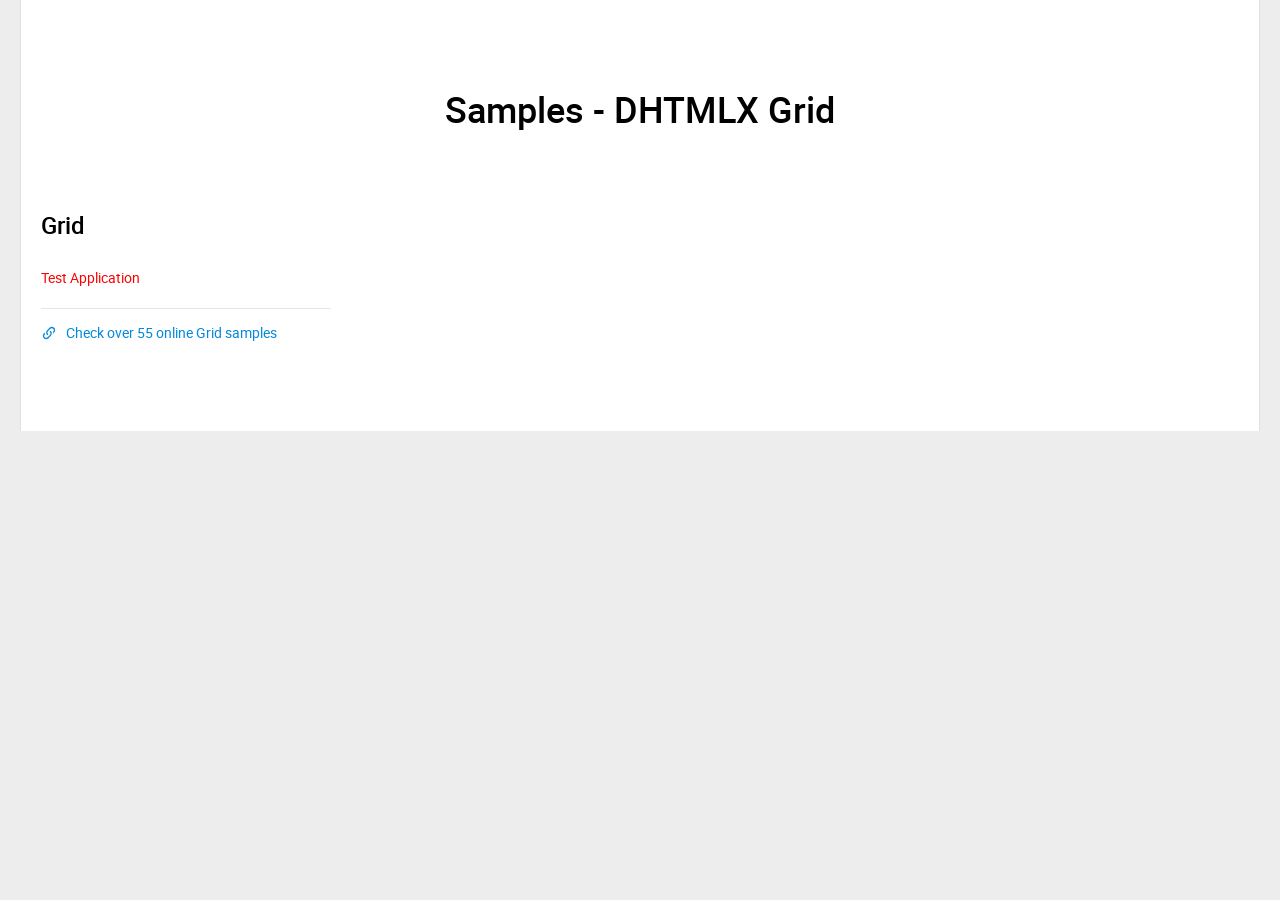
<file: samples/index.html>
<!DOCTYPE html>
<html lang="en-US">
	<head>
		<meta name="author" content="XB Software" />
		<meta name="publisher" content="XB Software" />
		<meta name="copyright" content="XB Software" />
		<meta name="REVISIT-AFTER" content="10 days" />
		<meta http-equiv="Content-Type" content="text/html; charset=UTF-8" />
		<meta charset="UTF-8" />
		<meta name="language" content="English" />
		<meta name="viewport" content="width=device-width, height=device-height, initial-scale=1" />
		<meta name="format-detection" content="telephone=no" />

		<link rel="shortcut icon" href="./common/favicon/favicon.ico" type="image/x-icon" />

		<link rel="icon" href="./common/favicon/icon-16.png" sizes="16x16" />
		<link rel="icon" href="./common/favicon/icon-32.png" sizes="32x32" />
		<link rel="icon" href="./common/favicon/icon-48.png" sizes="48x48" />
		<link rel="icon" href="./common/favicon/icon-96.png" sizes="96x96" />
		<link rel="icon" href="./common/favicon/icon-144.png" sizes="144x144" />

		<title>Samples - DHTMLX Grid</title>
		<!-- fonts -->
		<script>function loadFont(a,b,c,d){function e(){if(!window.FontFace)return!1;var a=new FontFace("t",'url("data:application/font-woff2,") format("woff2")',{}),b=a.load();try{b.then(null,function(){})}catch(c){}return"loading"===a.status}var f=navigator.userAgent,g=!window.addEventListener||f.match(/(Android (2|3|4.0|4.1|4.2|4.3))|(Opera (Mini|Mobi))/)&&!f.match(/Chrome/);if(!g){var h={};try{h=localStorage||{}}catch(i){}var j="x-font-"+a,k=j+"url",l=j+"css",m=h[k],n=h[l],o=document.createElement("style");if(o.rel="stylesheet",document.head.appendChild(o),!n||m!==b&&m!==c){var p=c&&e()?c:b,q=new XMLHttpRequest;q.open("GET",p),q.onload=function(){q.status>=200&&q.status<400&&(h[k]=p,h[l]=q.responseText,d||(o.textContent=q.responseText))},q.send()}else o.textContent=n}}</script>
		<script>loadFont('robotoFont', './common/fonts/fonts-woff.css?ver=1', './common/fonts/fonts-woff2.css?ver=1')</script>
		<!-- css -->
		<link rel="stylesheet" type="text/css" href="./common/cover.css?v=7.2.5">
	</head>

	<body>
		<svg xmlns="http://www.w3.org/2000/svg" xmlns:xlink="http://www.w3.org/1999/xlink" class="svg">
			<symbol viewBox="0 0 16 16" id="anchor">
				<path d="M7.06005 8.93998C7.33338 9.19999 7.33338 9.62665 7.06005 9.88665C6.80005 10.1467 6.37338 10.1467 6.11338 9.88665C4.81338 8.58665 4.81338 6.47332 6.11338 5.17332L8.47338 2.81332C9.77338 1.51332 11.8867 1.51332 13.1867 2.81332C14.4867 4.11332 14.4867 6.22665 13.1867 7.52665L12.1934 8.51998C12.2 7.97332 12.1134 7.42665 11.9267 6.90665L12.24 6.58665C13.0267 5.80665 13.0267 4.53998 12.24 3.75998C11.46 2.97332 10.1934 2.97332 9.41338 3.75998L7.06005 6.11332C6.27338 6.89332 6.27338 8.15999 7.06005 8.93998ZM8.94005 6.11332C9.20005 5.85332 9.62671 5.85332 9.88671 6.11332C11.1867 7.41332 11.1867 9.52665 9.88671 10.8267L7.52671 13.1867C6.22671 14.4867 4.11338 14.4867 2.81338 13.1867C1.51338 11.8867 1.51338 9.77332 2.81338 8.47332L3.80671 7.47999C3.80005 8.02665 3.88671 8.57332 4.07338 9.09998L3.76005 9.41332C2.97338 10.1933 2.97338 11.46 3.76005 12.24C4.54005 13.0267 5.80671 13.0267 6.58671 12.24L8.94005 9.88665C9.72671 9.10665 9.72671 7.83998 8.94005 7.05999C8.66671 6.79998 8.66671 6.37332 8.94005 6.11332Z"></path>
			</symbol>
		</svg>
		<div class="global-container">
			<div class="page-container">
				<div class="dhx-block">
					<h1 class="main-title">Samples - DHTMLX Grid</h1>
					<div class="samples-container">
						<div class="samples-container__col">
							<div>
								<div class="samples-title">Grid</div>
								<div class="samples-list">
									<div class="samples-list__row">
										<a href="../samples/grid_test.html" title="" class="test-link samples-link">Test Application</a>
									</div>
								</div>
								<div class="samples-list-footer">
									<a href="https://snippet.dhtmlx.com/all?text&#x3D;%23grid" title="" class="samples-icon-link" target="_blank">
										<span class="samples-icon-link__icon">
											<svg viewBox="0 0 16 16" class="anchor-icon">
												<use xmlns:xlink="http://www.w3.org/1999/xlink" xlink:href="#anchor" class="anchor-icon line"></use>
											</svg>
										</span>
										Check over 55 online Grid samples
									</a>
								</div>
							</div>
						</div>
					</div>
				</div>
			</div>
		</div>
	</body>
</html>
</file>
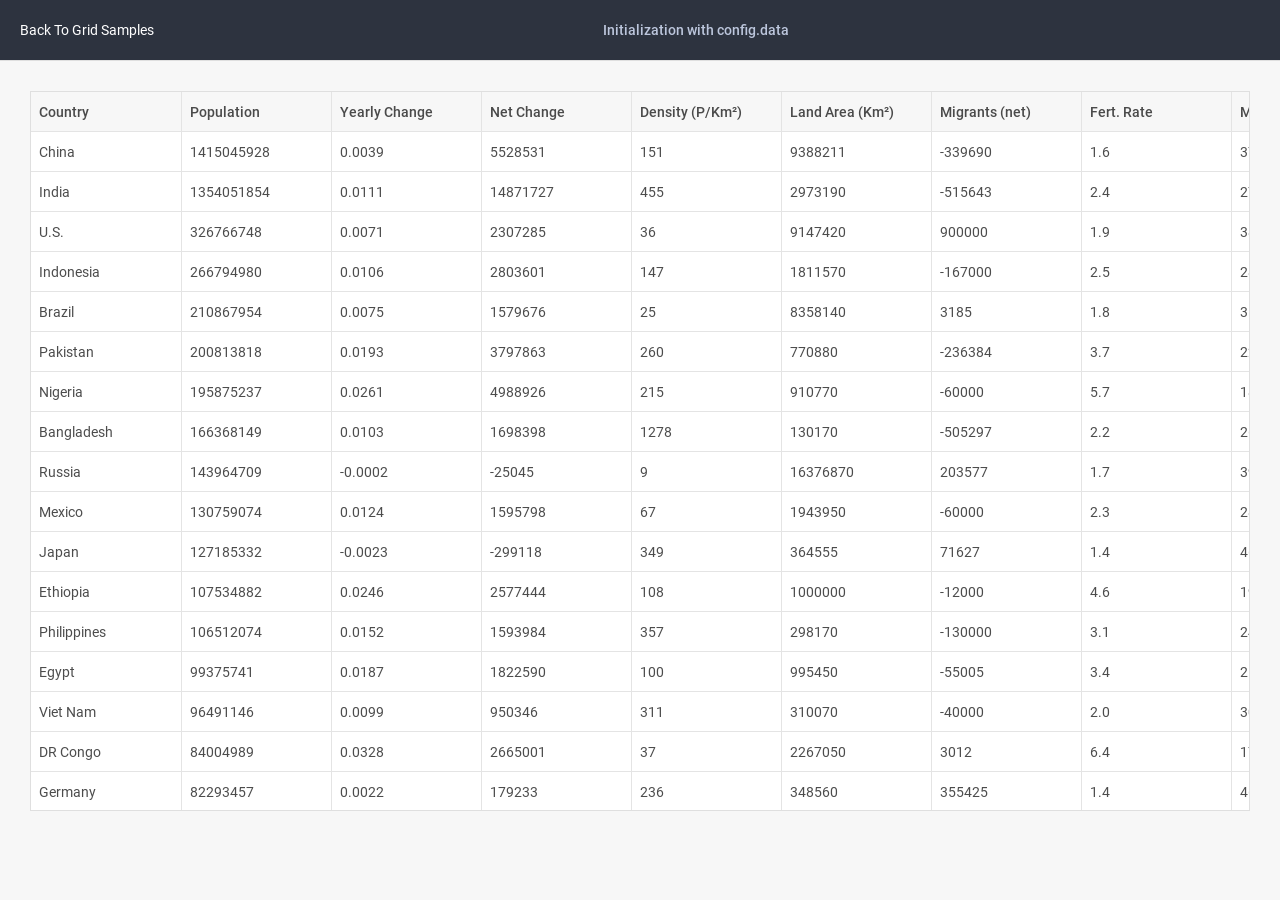
<file: samples/grid_initialization.html>
<!DOCTYPE html>
<html>

<head>
	<!-- meta block -->
	<title>Initialization with config.data - DHTMLX Grid</title>
	<meta name="description" content="">
	<meta name="viewport" content="width=device-width, initial-scale=1.0" charset="utf-8">
	
	<link rel="shortcut icon" href="./common/favicon/favicon.ico" type="image/x-icon" />
	<link rel="icon" href="./common/favicon/icon-16.png" sizes="16x16" />
	<link rel="icon" href="./common/favicon/icon-32.png" sizes="32x32" />
	<link rel="icon" href="./common/favicon/icon-48.png" sizes="48x48" />
	<link rel="icon" href="./common/favicon/icon-96.png" sizes="96x96" />
	<link rel="icon" href="./common/favicon/icon-144.png" sizes="144x144" />
	<!-- end meta block -->
	<script type="text/javascript" src="../codebase/grid.js?v=7.2.5"></script>
	<link rel="stylesheet" href="../codebase/grid.css?v=7.2.5">
	
	<link rel="stylesheet" href="./common/index.css?v=7.2.5">
	<!-- custom sample head -->
	<script src="./common/data.js?v=7.2.5"></script>
</head>

<body>
	<header class="dhx_sample-header">
		<div class="dhx_sample-header__main">
			<nav class="dhx_sample-header__breadcrumbs">
				<ul class="dhx_sample-header-breadcrumbs">
					<li class="dhx_sample-header-breadcrumbs__item">
						<a href="./index.html" class="dhx_sample-header-breadcrumbs__link">Back to Grid samples</a>
					</li>
				</ul>
			</nav>
			<h1 class="dhx_sample-header__title">
				<div class="dhx_sample-header__content">
					Initialization with config.data
				</div>
			</h1>
		</div>
</header>
	<section class="dhx_sample-container" style="height: 80%">
		<div style="height: 100%; width: 100%" id="grid"></div>
	</section>
	<script>
		const grid = new dhx.Grid("grid", {
			columns: [
				{ width: 150, id: "country", header: [{ text: "Country" }] },
				{ width: 150, id: "population", header: [{ text: "Population" }] },
				{ width: 150, id: "yearlyChange", header: [{ text: "Yearly Change" }] },
				{ width: 150, id: "netChange", header: [{ text: "Net Change" }] },
				{ width: 150, id: "destiny", header: [{ text: "Density (P/Km²)" }] },
				{ width: 150, id: "area", header: [{ text: "Land Area (Km²)" }] },
				{ width: 150, id: "migrants", header: [{ text: "Migrants (net)" }] },
				{ width: 150, id: "fert", header: [{ text: "Fert. Rate" }] },
				{ width: 150, id: "age", header: [{ text: "Med. Age" }] },
				{ width: 150, id: "urban", header: [{ text: "Urban Pop" }] }
			],
			data: dataset
		});
	</script>
</body>

</html>
</file>
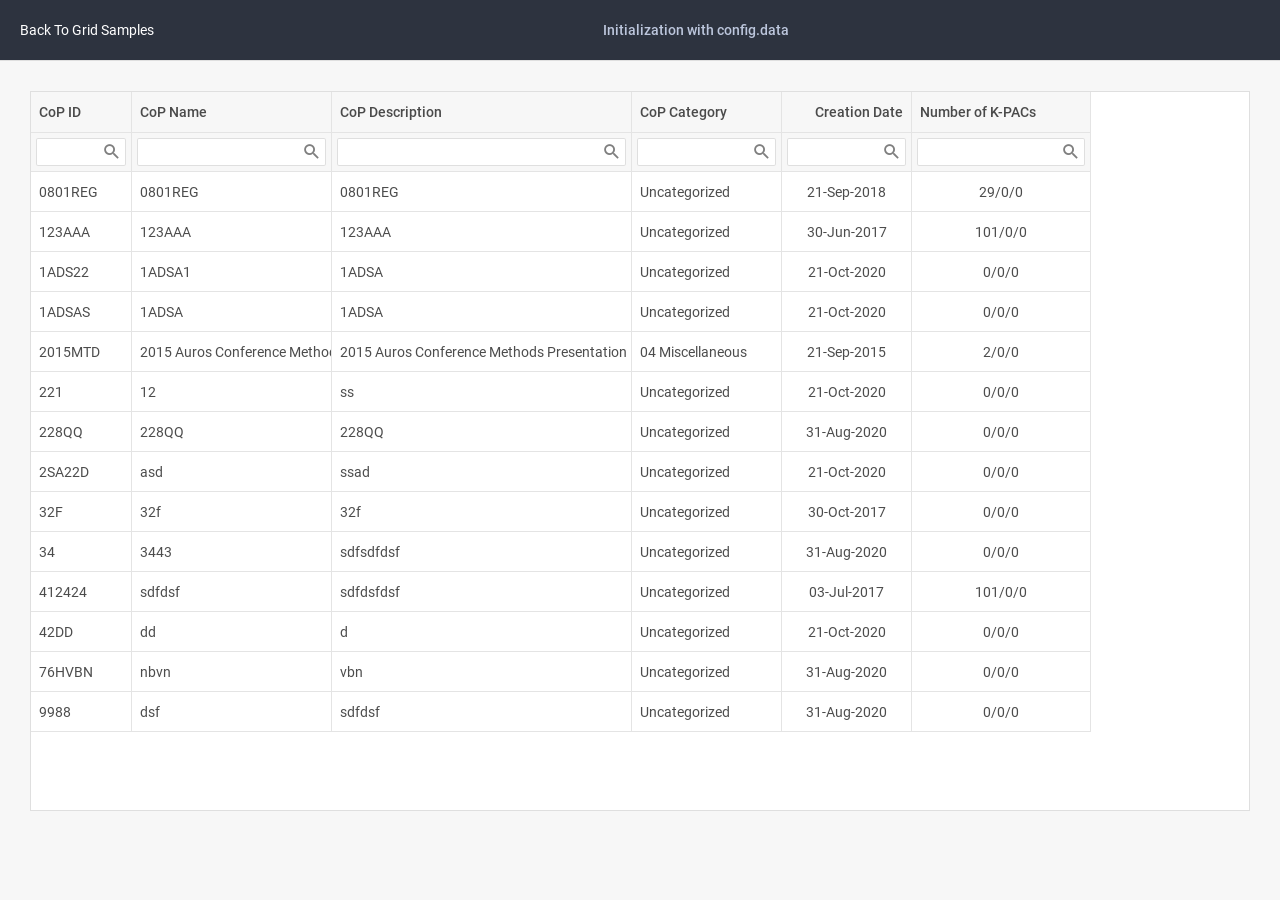
<file: samples/grid_test.html>
<!DOCTYPE html>
<html>

<head>
    <!-- meta block -->
    <title>Initialization with config.data - DHTMLX Grid</title>
    <meta name="description" content="">
    <meta name="viewport" content="width=device-width, initial-scale=1.0" charset="utf-8">

    <link rel="shortcut icon" href="./common/favicon/favicon.ico" type="image/x-icon" />
    <link rel="icon" href="./common/favicon/icon-16.png" sizes="16x16" />
    <link rel="icon" href="./common/favicon/icon-32.png" sizes="32x32" />
    <link rel="icon" href="./common/favicon/icon-48.png" sizes="48x48" />
    <link rel="icon" href="./common/favicon/icon-96.png" sizes="96x96" />
    <link rel="icon" href="./common/favicon/icon-144.png" sizes="144x144" />
    <!-- end meta block -->
    <script type="text/javascript" src="../codebase/grid.js?v=7.2.5"></script>
    <link rel="stylesheet" href="../codebase/grid.css?v=7.2.5">

    <link rel="stylesheet" href="./common/index.css?v=7.2.5">
    <!-- custom sample head -->
    <script src="./common/testData.js?v=7.2.5"></script>
    <script src="./common/testColumns.js?v=7.2.5"></script>
</head>

<body>
<header class="dhx_sample-header">
    <div class="dhx_sample-header__main">
        <nav class="dhx_sample-header__breadcrumbs">
            <ul class="dhx_sample-header-breadcrumbs">
                <li class="dhx_sample-header-breadcrumbs__item">
                    <a href="./index.html" class="dhx_sample-header-breadcrumbs__link">Back to Grid samples</a>
                </li>
            </ul>
        </nav>
        <h1 class="dhx_sample-header__title">
            <div class="dhx_sample-header__content">
                Initialization with config.data
            </div>
        </h1>
    </div>
</header>
<section class="dhx_sample-container" style="height: 80%">
    <div style="height: 100%; width: 100%" id="grid"></div>
</section>
<script>
    const grid = new dhx.Grid("grid", {
        columns: testCol,
        data: dataset,
        tooltip: false,
        editable: false,
    });

    const retrievedSortObj = localStorage.getItem('sortObject');

    if(retrievedSortObj){
        grid.data.sort(JSON.parse(retrievedSortObj));
    }

    grid.events.on("afterSort", (col, dir) => {
        const sortObj = {"dir":dir,"by":col.id}
        localStorage.setItem('sortObject', JSON.stringify(sortObj));
    });

</script>
</body>

</html>
</file>
<file: samples/common/cover.css>
/* vars */
:root {
	--m_c: #000; /* main color */
	--p_c: #0288dd; /* primary color */
	--p_h_c: #03a9f4; /* primary hover color */
	--g_c: #ededed; /* gray color */
	--g_b_c: #e0e0e0; /* gray border color */
	--font_s: 14px; /* common font size */
	--font: "Roboto", Arial, sans-serif; /* common font */
	--l_h: 1.428571428571429; /* line height */
}

/* reset styles */

a, article, body, div, footer, form, fieldset, h1, h2, h3, h4, h5, h6, header, html, i, img, li, nav, ol, p, section, span, u, ul, input, textarea, dl, dt, dd {
	margin: 0;
	padding: 0;
}

svg, use {
	display: block;
}

a {
	outline: none;
	cursor: pointer;
	text-decoration: none;
}

img, fieldset {
	border: none
}

li {
	list-style: none;
}

strong, b {
	font-family: var(--font);
	font-weight: 500;
}

input[type='text'],
input[type='text']:focus,
input[type='text']:active,
input[type='email'],
input[type='email']:focus,
input[type='email']:active,
input[type='tel'],
input[type='tel']:focus,
input[type='tel'],
input[type='submit'],
input[type='submit']:focus,
input[type='submit']:active,
textarea {
	-webkit-appearance: none;
}

/* ====================== END reset ====================== */

body {
	color: var(--m_c);
	font: 400 var(--font_s)/var(--l_h) var(--font);

	-webkit-tap-highlight-color: rgba(0, 0, 0, 0);
	-webkit-tap-highlight-color: transparent;
	-webkit-text-size-adjust: none;
	text-rendering: optimizeLegibility;
	-webkit-font-smoothing: antialiased;
	-moz-osx-font-smoothing: grayscale;

	background-color: #fff;
}

svg.svg {
	display: none;
}

.global-container {
	min-height: 100vh;
	padding-left: 20px;
	padding-right: 20px;

	background-color: var(--g_c);
	box-sizing: border-box;
}

.page-container {
	max-width: 1500px;
	margin-left: auto;
	margin-right: auto;

	padding: 88px 0;

	border-left: 1px solid var(--g_b_c);
	border-right: 1px solid var(--g_b_c);
	background-color: #fff;
	box-sizing: border-box;

	overflow: hidden;
}

.dhx-block {
	max-width: 1200px;
	margin-left: auto;
	margin-right: auto;
	padding-left: 20px;
	padding-right: 20px;
}

.main-title {
	font: 500 36px/1.2 var(--font);
	text-align: center;

	padding-bottom: 80px;
}

.samples-container {
	display: -ms-flexbox;
	display: -webkit-flex;
	display: flex;
	-webkit-flex-wrap: wrap;
	-ms-flex-wrap: wrap;
	flex-wrap: wrap;

	margin: -54px -82px;
}

.samples-container__col {
	width: 33.33333333333%;
	padding: 54px 82px;

	box-sizing: border-box;
}

.samples-title {
	font: 500 24px/1.2 var(--font);
}

.samples-list {
	font-size: 0;
	line-height: 0;

	margin: -6px 0;
	padding-top: 28px;
}

.samples-list__row {
	padding: 6px 0;
}

.samples-list__row.samples-list__row--w2 {
	display: inline-block;
	vertical-align: top;

	width: 50%;
	padding-right: 5px;

	box-sizing: border-box;
}

.samples-list__row.samples-list__row--w3 {
	display: inline-block;
	vertical-align: top;

	width: 33.3333333333333%;
	padding-right: 5px;

	box-sizing: border-box;
}

.samples-link,
.samples-icon-link {
	display: inline-block;

	color: var(--p_c);
	font-size: var(--font_s);
	line-height: var(--l_h);

	transition: color 0.15s ease-in-out;
}

.test-link {
	color: red;
}

.samples-link:hover,
.samples-icon-link:hover {
	color: var(--p_h_c);
}

.samples-list-footer {
	margin-top: 20px;
	padding-top: 14px;

	border-top: 1px solid rgba(0, 0, 0, 0.1);
}

.samples-icon-link {
	position: relative;

	padding-left: 25px;
}

.samples-icon-link__icon {
	position: absolute;
	left: 0;
	top: 2px;
}

.anchor-icon {
	width: 16px;
	height: 16px;
}

.anchor-icon.line {
	fill: var(--p_c);

	transition: all 0.15s ease-in-out;
}

.samples-icon-link:hover .anchor-icon.line {
	fill: var(--p_h_c);
}

@media screen and (max-width: 1180px) {
	.samples-container {
		margin-left: -50px;
		margin-right: -50px;
	}

	.samples-container__col {
		padding-left: 50px;
		padding-right: 50px;
	}
}

@media screen and (max-width: 1024px) {
	.page-container{
		padding: 40px 0;
	}

	.main-title {
		font-size: 28px;

		padding-bottom: 40px;
	}

	.samples-container__col {
		width: 50%;
	}

	.samples-title {
		font-size: 20px;
	}

	.samples-list {
		padding-top: 18px;
	}
}

@media screen and (max-width: 767px) {
	.main-title {
		font-size: 24px;
	}

	.samples-container{
		margin-top: -25px;
		margin-bottom: -25px;
	}

	.samples-container__col {
		width: 100%;
		padding-top: 25px;
		padding-bottom: 25px;
	}

	.samples-title {
		font-size: 18px;
	}
}

@media screen and (max-width: 480px) {
	.samples-list__row.samples-list__row--w3 {
		width: 50%;
	}
}

@media screen and (max-width: 374px) {
	.samples-list__row.samples-list__row--w3, .samples-list__row.samples-list__row--w2 {
		width: 100%;
	}
}
</file>
<file: codebase/grid.css>
.dhx_547239261_alert{width:440px}.dhx_547239261_alert .dhx_alert__header{display:-webkit-box;display:-ms-flexbox;display:flex;-webkit-box-pack:center;-ms-flex-pack:center;justify-content:center;-webkit-box-orient:vertical;-webkit-box-direction:normal;-ms-flex-direction:column;flex-direction:column}.dhx_547239261_alert .dhx_alert__header--icon{width:80px;height:80px;fill:#ff5252;-ms-flex-item-align:center;align-self:center;margin-bottom:16px}.dhx_547239261_alert .dhx_alert__header--text{font-size:18px;line-height:24px;text-align:center}.dhx_547239261_alert .dhx_alert__content{font-weight:800;line-height:20px}.dhx_638523928_message.dhx_message.dhx_widget{width:400px;background-color:#ff5252}.dhx_638523928_message.dhx_message.dhx_widget .dhx_message__icon,.dhx_638523928_message.dhx_message.dhx_widget .dhx_message__text{color:#fff}.dhx_checkbox__input,.dhx_radiobutton__input,.dhx_simplevault__input,.dhx_visually-hidden{position:absolute;overflow:hidden;clip:rect(0 0 0 0);height:1px;width:1px;margin:-1px;padding:0;border:0}.dhx_no-select{-webkit-user-select:none;-ms-user-select:none;user-select:none;cursor:-webkit-grab;cursor:grab}.dhx_no-select:not(.dhx_no-select--resize):not(.dhx_no-select--pointer) *{cursor:-webkit-grab!important;cursor:grab!important}.dhx_no-select--pointer{cursor:pointer}.dhx_no-select--pointer,.dhx_no-select--resize{-webkit-user-select:none;-ms-user-select:none;user-select:none}.dhx-resize-observer{position:absolute;left:0;top:-100%;width:100%;height:100%;margin:1px 0 0;border:none;opacity:0;visibility:hidden;pointer-events:none}.dhx_widget,.dhx_widget *{-webkit-tap-highlight-color:rgba(0,0,0,0);-webkit-text-size-adjust:none;-moz-text-size-adjust:none;-ms-text-size-adjust:none;-webkit-font-smoothing:antialiased;text-rendering:optimizeLegibility;-moz-osx-font-smoothing:grayscale;font-feature-settings:"liga"}.dhx_widget,.dhx_widget *,.dhx_widget:after,.dhx_widget :after,.dhx_widget:before,.dhx_widget :before{box-sizing:border-box}.dhx_widget * :not(output):-moz-ui-invalid,.dhx_widget :not(output):-moz-ui-invalid{box-shadow:none}.dhx_widget{font-family:Roboto,Arial,Tahoma,Verdana,sans-serif;font-weight:400;font-size:14px;line-height:20px;color:rgba(0,0,0,.7)}.dhx_widget--bordered{border:1px solid #e4e4e4}.dhx_widget--border_top{border-top:1px solid #e4e4e4}.dhx_widget--border_bottom{border-bottom:1px solid #e4e4e4}.dhx_widget--border_left{border-left:1px solid #e4e4e4}.dhx_widget--border_right{border-right:1px solid #e4e4e4}.dhx_widget--border-shadow{border:0;box-shadow:0 2px 4px rgba(0,0,0,.15)}.dhx_widget--no-border{border:0}.dhx_widget--no-border_top{border-top:0}.dhx_widget--no-border_bottom{border-bottom:0}.dhx_widget--no-border_left{border-left:0}.dhx_widget--no-border_right{border-right:0}.dhx_widget.dhx_widget--bg_white{background-color:#fff}.dhx_widget.dhx_widget--bg_gray{background-color:#f7f7f7}.dhx_drag-ghost{position:absolute;-webkit-user-select:none;-ms-user-select:none;user-select:none;pointer-events:none;z-index:2147483648;opacity:.6}.dhx_drag-ghost *{box-sizing:border-box}.dhx_drag-ghost .dhx_list-item{list-style-type:none}.dhx_drag-ghost .dhx_list-item--selected{background-color:#fff;box-shadow:inset 0 0 0 0 #0288d1}.dhx_drag-ghost .dhx_list-item--focus,.dhx_drag-ghost .dhx_list-item--selected:hover,.dhx_drag-ghost .dhx_list-item:hover{background-color:#fff;transition:background-color .2s ease-out}.dhx_drag-ghost .dhx_tree-list-item__icon{position:relative;display:inline;vertical-align:middle;color:rgba(0,0,0,.3);font-size:20px;top:2px}.dhx_drag-ghost .dhx_tree-list-item__text{font-family:Roboto,Arial,Tahoma,Verdana,sans-serif;font-size:14px;vertical-align:middle;line-height:20px;color:rgba(0,0,0,.7)}.dhx_drag-ghost .dhx_dataview-item,.dhx_drag-ghost .dhx_grid-cell,.dhx_drag-ghost .dhx_list-item{background-color:#fff;border:1px solid #e4e4e4!important}@font-face{font-family:Roboto;src:url(fonts/roboto-regular-webfont.woff2) format("woff2"),url(fonts/roboto-regular-webfont.woff) format("woff");font-weight:400;font-style:normal;font-display:fallback}@font-face{font-family:Roboto;src:url(fonts/roboto-medium-webfont.woff2) format("woff2"),url(fonts/roboto-medium-webfont.woff) format("woff");font-weight:500;font-style:normal;font-display:fallback}@font-face{font-family:Roboto;src:url(fonts/roboto-bold-webfont.woff2) format("woff2"),url(fonts/roboto-bold-webfont.woff) format("woff");font-weight:700;font-style:normal;font-display:fallback}@font-face{font-family:dhxicons;src:url([data-uri]) format("woff2"),url([data-uri]) format("woff")}.dxi:before{font-family:dhxicons!important;font-style:normal;font-weight:400!important;font-variant:normal;text-transform:none;line-height:1;-webkit-font-smoothing:antialiased;-moz-osx-font-smoothing:grayscale}.dxi.dxi-alert-circle:before{content:"\F101"}.dxi.dxi-arrow-collapse:before{content:"\F102"}.dxi.dxi-arrow-down:before{content:"\F103"}.dxi.dxi-arrow-expand:before{content:"\F104"}.dxi.dxi-arrow-left:before{content:"\F105"}.dxi.dxi-arrow-right:before{content:"\F106"}.dxi.dxi-arrow-up:before{content:"\F107"}.dxi.dxi-blur-off:before{content:"\F108"}.dxi.dxi-blur:before{content:"\F109"}.dxi.dxi-calendar-today:before{content:"\F10A"}.dxi.dxi-check:before{content:"\F10B"}.dxi.dxi-checkbox-blank-outline:before{content:"\F10C"}.dxi.dxi-checkbox-marked-circle:before{content:"\F10D"}.dxi.dxi-checkbox-marked:before{content:"\F10E"}.dxi.dxi-chevron-double-down:before{content:"\F10F"}.dxi.dxi-chevron-double-left:before{content:"\F110"}.dxi.dxi-chevron-double-right:before{content:"\F111"}.dxi.dxi-chevron-double-up:before{content:"\F112"}.dxi.dxi-chevron-down:before{content:"\F113"}.dxi.dxi-chevron-left:before{content:"\F114"}.dxi.dxi-chevron-right:before{content:"\F115"}.dxi.dxi-chevron-up:before{content:"\F116"}.dxi.dxi-clock-outline:before{content:"\F117"}.dxi.dxi-clock:before{content:"\F118"}.dxi.dxi-close-circle:before{content:"\F119"}.dxi.dxi-close:before{content:"\F11A"}.dxi.dxi-content-save:before{content:"\F11B"}.dxi.dxi-delete-forever:before{content:"\F11C"}.dxi.dxi-delete:before{content:"\F11D"}.dxi.dxi-dots-horizontal:before{content:"\F11E"}.dxi.dxi-dots-vertical:before{content:"\F11F"}.dxi.dxi-download:before{content:"\F120"}.dxi.dxi-empty:before{content:"\F121"}.dxi.dxi-eraser:before{content:"\F122"}.dxi.dxi-eye-off:before{content:"\F123"}.dxi.dxi-eye:before{content:"\F124"}.dxi.dxi-eyedropper-variant:before{content:"\F125"}.dxi.dxi-file-excel:before{content:"\F126"}.dxi.dxi-file-export:before{content:"\F127"}.dxi.dxi-file-import:before{content:"\F128"}.dxi.dxi-file-outline:before{content:"\F129"}.dxi.dxi-filter-variant:before{content:"\F12A"}.dxi.dxi-folder-open:before{content:"\F12B"}.dxi.dxi-folder:before{content:"\F12C"}.dxi.dxi-format-align-center:before{content:"\F12D"}.dxi.dxi-format-align-left:before{content:"\F12E"}.dxi.dxi-format-align-right:before{content:"\F12F"}.dxi.dxi-format-bold:before{content:"\F130"}.dxi.dxi-format-color-fill:before{content:"\F131"}.dxi.dxi-format-color-text:before{content:"\F132"}.dxi.dxi-format-italic:before{content:"\F133"}.dxi.dxi-format-line-spacing:before{content:"\F134"}.dxi.dxi-format-quote-close:before{content:"\F135"}.dxi.dxi-format-quote-open:before{content:"\F136"}.dxi.dxi-format-strikethrough:before{content:"\F137"}.dxi.dxi-format-underline:before{content:"\F138"}.dxi.dxi-format-vertical-align-bottom:before{content:"\F139"}.dxi.dxi-format-vertical-align-center:before{content:"\F13A"}.dxi.dxi-format-vertical-align-top:before{content:"\F13B"}.dxi.dxi-function-variant:before{content:"\F13C"}.dxi.dxi-grid-step:before{content:"\F13D"}.dxi.dxi-help-circle-outline:before{content:"\F13E"}.dxi.dxi-information-outline:before{content:"\F13F"}.dxi.dxi-key:before{content:"\F140"}.dxi.dxi-link-variant-off:before{content:"\F141"}.dxi.dxi-link-variant:before{content:"\F142"}.dxi.dxi-loading:before{content:"\F143"}.dxi.dxi-magnify:before{content:"\F144"}.dxi.dxi-menu-down:before{content:"\F145"}.dxi.dxi-menu-left:before{content:"\F146"}.dxi.dxi-menu-right:before{content:"\F147"}.dxi.dxi-menu-up:before{content:"\F148"}.dxi.dxi-minus-box:before{content:"\F149"}.dxi.dxi-minus:before{content:"\F14A"}.dxi.dxi-numeric:before{content:"\F14B"}.dxi.dxi-pencil:before{content:"\F14C"}.dxi.dxi-plus-circle:before{content:"\F14D"}.dxi.dxi-plus:before{content:"\F14E"}.dxi.dxi-printer:before{content:"\F14F"}.dxi.dxi-redo:before{content:"\F150"}.dxi.dxi-rotate-right:before{content:"\F151"}.dxi.dxi-select-all:before{content:"\F152"}.dxi.dxi-sort-variant:before{content:"\F153"}.dxi.dxi-table-column-plus-after:before{content:"\F154"}.dxi.dxi-table-column-plus-before:before{content:"\F155"}.dxi.dxi-table-column-remove-after:before{content:"\F156"}.dxi.dxi-table-column-remove:before{content:"\F157"}.dxi.dxi-table-column:before{content:"\F158"}.dxi.dxi-table-row-plus-after:before{content:"\F159"}.dxi.dxi-table-row-plus-before:before{content:"\F15A"}.dxi.dxi-table-row-remove-after:before{content:"\F15B"}.dxi.dxi-table-row-remove:before{content:"\F15C"}.dxi.dxi-table-row:before{content:"\F15D"}.dxi.dxi-undo:before{content:"\F15E"}.dxi.dxi-unfold-more-horizontal:before{content:"\F15F"}.dxi.dxi-vault:before{content:"\F160"}.dxi.dxi-view-grid:before{content:"\F161"}.dxi.dxi-view-sequential:before{content:"\F162"}.dxi{display:inline-block;text-rendering:auto;line-height:0;font-size:0}.dxi:before{font-size:20px}.dxi--small:before{font-size:16px}.dxi--medium:before{font-size:20px}.dxi--large:before{font-size:24px}@-webkit-keyframes button-loading{0%{transform:rotate(0deg);transform-origin:center center}to{transform:rotate(1439deg);transform-origin:center center}}@keyframes button-loading{0%{transform:rotate(0deg);transform-origin:center center}to{transform:rotate(1439deg);transform-origin:center center}}.scroll-view-wrapper{width:100%;height:100%;overflow:hidden;position:relative}.scroll-view-wrapper:hover .scroll-runner{opacity:1!important}.scroll-view-wrapper .scroll-view{width:100%;height:100%;overflow:scroll;-ms-overflow-style:scrollbar}.scroll-view-wrapper .x-scroll,.scroll-view-wrapper .y-scroll{z-index:100;background-color:transparent;transition:all .3s}.scroll-view-wrapper .x-scroll .scroll-runner,.scroll-view-wrapper .y-scroll .scroll-runner{position:absolute;background:#999;border-radius:6px;z-index:1}.scroll-view-wrapper .x-scroll:hover{transition:height .5s;height:10px!important}.scroll-view-wrapper .x-scroll .scroll-runner{height:100%}.scroll-view-wrapper .y-scroll:hover{transition:width .5s;width:10px!important}.scroll-view-wrapper .y-scroll .scroll-runner{width:100%}.dhx_button{overflow:visible;position:relative;text-decoration:none;background-image:none;border:0;touch-action:manipulation;-webkit-appearance:none;-webkit-user-select:none;-ms-user-select:none;user-select:none;white-space:nowrap;cursor:pointer}.dhx_button:active,.dhx_button:focus-visible{outline:none}.dhx_button__icon,.dhx_button__text{pointer-events:none}.dhx_button__icon{line-height:0}.dhx_button__icon:before{display:inline-block}.dhx_button__icon+.dhx_button__text{margin-left:4px}.dhx_button__loading{display:none;position:absolute;left:0;top:0;right:0;bottom:0;justify-content:center;align-items:center}.dhx_button__loading-icon{-webkit-animation:button-loading 3s linear infinite;animation:button-loading 3s linear infinite}.dhx_button--width_full{width:100%}.dhx_button--justify_between{justify-content:space-between}.dhx_button--circle.dhx_button--size_small{border-radius:28px}.dhx_button--circle.dhx_button--size_medium{border-radius:32px}.dhx_button--disabled,.dhx_button:disabled{pointer-events:none}.dhx_button--icon.dhx_button--circle:not(.dhx_button--width_full){border-radius:50%}.dhx_button--icon.dhx_button--circle:not(.dhx_button--width_full).dhx_button--size_medium{padding-left:6px;padding-right:6px}.dhx_button--icon.dhx_button--circle:not(.dhx_button--width_full).dhx_button--size_small{padding-left:4px;padding-right:4px}.dhx_button--loading{position:relative}.dhx_button--loading .dhx_button__loading{display:flex}.dhx_button--loading .dhx_button__icon,.dhx_button--loading .dhx_button__text{visibility:hidden}.dhx_button--size_small{padding:4px 12px;font-size:14px;line-height:20px}.dhx_button--size_small .dhx_button__icon:before{font-size:16px;line-height:16px}.dhx_button--size_small.dhx_button--loading-icon:before{font-size:16px;margin-top:-8px;margin-left:-8px}.dhx_button--size_medium{padding:6px 16px;text-transform:uppercase;line-height:20px}.dhx_button--size_medium .dhx_button__icon:before{font-size:20px;line-height:20px}.dhx_button--size_medium.dhx_button--loading-icon:before{font-size:20px;margin-top:-10px;margin-left:-10px}.dhx_button--view_flat{display:flex;justify-content:center;align-items:center;font-family:Roboto,Arial,Tahoma,Verdana,sans-serif;font-size:14px;font-weight:500;line-height:20px;text-align:center;color:#fff;transition:background-color .2s ease-in,color .2s ease-in,box-shadow .2s ease-in}.dhx_button--view_flat:focus,.dhx_button--view_flat:hover{transition:background-color .2s ease-out,color .2s ease-out,box-shadow .2s ease-out}.dhx_button--view_flat.dhx_button--color_primary{background-color:#0288d1;outline-width:0}.dhx_button--view_flat.dhx_button--color_primary.dhx_button--active,.dhx_button--view_flat.dhx_button--color_primary:focus,.dhx_button--view_flat.dhx_button--color_primary:hover{background-color:#35a0da}.dhx_button--view_flat.dhx_button--color_primary:active{background-color:#0288d1;box-shadow:none}.dhx_button--view_flat.dhx_button--color_primary.dhx_button--disabled,.dhx_button--view_flat.dhx_button--color_primary:disabled{background-color:#81c4e8}.dhx_button--view_flat.dhx_button--color_secondary{background-color:#4d4d4d;outline-width:0}.dhx_button--view_flat.dhx_button--color_secondary.dhx_button--active,.dhx_button--view_flat.dhx_button--color_secondary:focus,.dhx_button--view_flat.dhx_button--color_secondary:hover{background-color:#717171}.dhx_button--view_flat.dhx_button--color_secondary:active{background-color:#4d4d4d;box-shadow:none}.dhx_button--view_flat.dhx_button--color_secondary.dhx_button--disabled,.dhx_button--view_flat.dhx_button--color_secondary:disabled{background-color:#a6a6a6}.dhx_button--view_flat.dhx_button--color_danger{background-color:#ff5252;outline-width:0}.dhx_button--view_flat.dhx_button--color_danger.dhx_button--active,.dhx_button--view_flat.dhx_button--color_danger:focus,.dhx_button--view_flat.dhx_button--color_danger:hover{background-color:#ff7575}.dhx_button--view_flat.dhx_button--color_danger:active{background-color:#ff5252;box-shadow:none}.dhx_button--view_flat.dhx_button--color_danger.dhx_button--disabled,.dhx_button--view_flat.dhx_button--color_danger:disabled{background-color:#ffa9a9}.dhx_button--view_flat.dhx_button--color_success{background-color:#0ab169;outline-width:0}.dhx_button--view_flat.dhx_button--color_success.dhx_button--active,.dhx_button--view_flat.dhx_button--color_success:focus,.dhx_button--view_flat.dhx_button--color_success:hover{background-color:#3bc187}.dhx_button--view_flat.dhx_button--color_success:active{background-color:#0ab169;box-shadow:none}.dhx_button--view_flat.dhx_button--color_success.dhx_button--disabled,.dhx_button--view_flat.dhx_button--color_success:disabled{background-color:#85d8b4}.dhx_button--view_link{display:flex;justify-content:center;align-items:center;font-family:Roboto,Arial,Tahoma,Verdana,sans-serif;font-size:14px;font-weight:500;line-height:20px;text-align:center;border-radius:2px;background:transparent;transition:background-color .2s ease-in,box-shadow .2s ease-in}.dhx_button--view_link:focus,.dhx_button--view_link:hover{transition:background-color .2s ease-out,box-shadow .2s ease-out}.dhx_button--view_link.dhx_button--color_primary{color:#0288d1;outline-width:0}.dhx_button--view_link.dhx_button--color_primary:focus,.dhx_button--view_link.dhx_button--color_primary:hover{background-color:#d9edf8}.dhx_button--view_link.dhx_button--color_primary.dhx_button--active,.dhx_button--view_link.dhx_button--color_primary:active{background-color:#b8def2}.dhx_button--view_link.dhx_button--color_primary.dhx_button--disabled,.dhx_button--view_link.dhx_button--color_primary:disabled{color:#81c4e8}.dhx_button--view_link.dhx_button--color_secondary{color:#4d4d4d;outline-width:0}.dhx_button--view_link.dhx_button--color_secondary:focus,.dhx_button--view_link.dhx_button--color_secondary:hover{background-color:#e4e4e4}.dhx_button--view_link.dhx_button--color_secondary.dhx_button--active,.dhx_button--view_link.dhx_button--color_secondary:active{background-color:#cdcdcd}.dhx_button--view_link.dhx_button--color_secondary.dhx_button--disabled,.dhx_button--view_link.dhx_button--color_secondary:disabled{color:#a6a6a6}.dhx_button--view_link.dhx_button--color_danger{color:#ff5252;outline-width:0}.dhx_button--view_link.dhx_button--color_danger:focus,.dhx_button--view_link.dhx_button--color_danger:hover{background-color:#ffe5e5}.dhx_button--view_link.dhx_button--color_danger.dhx_button--active,.dhx_button--view_link.dhx_button--color_danger:active{background-color:#ffcfcf}.dhx_button--view_link.dhx_button--color_danger.dhx_button--disabled,.dhx_button--view_link.dhx_button--color_danger:disabled{color:#ffa9a9}.dhx_button--view_link.dhx_button--color_success{color:#0ab169;outline-width:0}.dhx_button--view_link.dhx_button--color_success:focus,.dhx_button--view_link.dhx_button--color_success:hover{background-color:#daf3e9}.dhx_button--view_link.dhx_button--color_success.dhx_button--active,.dhx_button--view_link.dhx_button--color_success:active{background-color:#bae9d5}.dhx_button--view_link.dhx_button--color_success.dhx_button--disabled,.dhx_button--view_link.dhx_button--color_success:disabled{color:#85d8b4}.dhx_button--sidebar .dhx_button__icon+.dhx_button__text{margin-left:8px;margin-right:auto}.utilityfocus .dhx_button:focus-visible{outline:1px dashed #005fcc;outline-offset:-1px}.dhx_widget .dhx_button__icon{line-height:0}.dhx_widget .dhx_button__icon:before{font-size:20px;line-height:20px}.dhx_widget .dhx_button--size_small .dhx_button__icon:before{font-size:16px;line-height:16px}.dhx_form-group{position:relative;display:block;text-align:left;margin-bottom:16px}.dhx_form-group--simplevault{line-height:0;height:100%}.dhx_form-group--simplevault .dhx_label{padding:0}.dhx_form-group--textarea{display:flex;flex-direction:column;height:calc(100% - 16px)}.dhx_form-group--textarea .dhx_input--textarea,.dhx_form-group--textarea .dhx_input__wrapper{height:100%}.dhx_form-group--textarea .dhx_label{min-height:20px;line-height:20px}.dhx_form-group--inline{display:flex;flex-direction:row;width:100%;align-items:center;position:relative}.dhx_form-group--inline .dhx_label{position:relative;flex:0 0 auto;max-height:40px;margin-right:16px;margin-bottom:0;padding:0;text-align:right;margin-top:6px;align-self:flex-start;max-width:30%;justify-content:flex-end}.dhx_form-group--inline .dhx_input__wrapper{flex:0 1 auto;width:300%;height:100%}.dhx_form-group--inline .dhx_label--with-help{justify-content:flex-end}.dhx_form-group--inline .dhx_checkbox,.dhx_form-group--inline .dhx_radiobutton{margin-bottom:12px}.dhx_form-group--required:not(.dhx_form-group--label_sr) .dhx_label:not(.dhx_label--with-help){position:relative}.dhx_form-group--required:not(.dhx_form-group--label_sr) .dhx_label:not(.dhx_label--with-help):after{content:"*";display:inline-block;padding-left:4px;color:rgba(0,0,0,.3)}.dhx_form-group--required:not(.dhx_form-group--label_sr) .dhx_label__holder{position:relative;max-width:100%;overflow:hidden;text-overflow:ellipsis}.dhx_form-group--required:not(.dhx_form-group--label_sr) .dhx_label__holder:after{content:"*";display:inline-block;padding-left:4px;color:rgba(0,0,0,.3)}.dhx_form-group--no-message-holder{margin-bottom:0}.dhx_form-group--disabled{opacity:.6;pointer-events:none;cursor:default}.dhx_form-group--checkbox-group .dhx_label,.dhx_form-group--checkbox .dhx_label,.dhx_form-group--radio-group .dhx_label{margin-top:0;margin-bottom:12px}.dhx_form-group--checkbox-group>.dhx_label,.dhx_form-group--checkbox>.dhx_label,.dhx_form-group--radio-group>.dhx_label{display:flex}.dhx_form-group--hidden{display:none}.dhx_form-group--state_error .dhx_input__caption,.dhx_form-group--state_error .dhx_label,.dhx_form-group--state_error .dhx_text{color:#ff5252}.dhx_form-group--state_error .dhx_combobox-input-box,.dhx_form-group--state_error .dhx_combobox-input-box:focus,.dhx_form-group--state_error .dhx_input,.dhx_form-group--state_error .dhx_input:focus{box-shadow:inset 0 0 0 1px #ffbaba}.dhx_form-group--state_error .dhx_simplevault-files,.dhx_form-group--state_error .dhx_simplevault-files:focus,.dhx_form-group--state_error .dhx_simplevault__drop-area,.dhx_form-group--state_error .dhx_simplevault__drop-area:focus{border-color:#ffbaba}.dhx_form-group--state_success .dhx_input__caption,.dhx_form-group--state_success .dhx_label,.dhx_form-group--state_success .dhx_text{color:#0ab169}.dhx_form-group--state_success .dhx_combobox-input-box,.dhx_form-group--state_success .dhx_combobox-input-box:focus,.dhx_form-group--state_success .dhx_input,.dhx_form-group--state_success .dhx_input:focus{box-shadow:inset 0 0 0 1px #9de0c3}.dhx_form-group--state_success .dhx_simplevault__drop-area,.dhx_form-group--state_success .dhx_simplevault__drop-area:focus{border-top-color:#9de0c3;border-left-color:#9de0c3;border-right-color:#9de0c3}.dhx_form-group--state_success .dhx_simplevault-files,.dhx_form-group--state_success .dhx_simplevault-files:focus{border-right-color:#9de0c3;border-left-color:#9de0c3;border-bottom-color:#9de0c3}.dhx_form-group--label_sr .dhx_label,.dhx_form-group--label_sr .dhx_text{visibility:hidden;position:absolute;padding:0;overflow:hidden;clip:rect(0,0,0,0);white-space:nowrap;border:0}.dhx_form-group .dhx_combobox{margin:0}.dhx_form-group .dhx_slider{padding-bottom:0}.dhx_form-group .dhx_text{position:relative;flex:0 1 auto;max-height:40px;margin-right:16px;margin-bottom:0;text-align:right;width:100%;margin-top:6px;align-self:flex-start}.dhx_input{-webkit-appearance:none;-moz-appearance:none;appearance:none;display:block;width:100%;height:auto;padding:6px 8px;margin:0;font-family:Roboto,Arial,Tahoma,Verdana,sans-serif;font-size:14px;line-height:20px;color:rgba(0,0,0,.7);background-color:#f6f6f6;background-clip:padding-box;box-shadow:inset 0 0 0 1px #dfdfdf;border:0;border-radius:2px;outline:0;transition:border-color .2s ease-in,box-shadow .2s ease-in}.dhx_input:-ms-input-placeholder{color:rgba(0,0,0,.5)}.dhx_input::placeholder{color:rgba(0,0,0,.5)}.dhx_input--focus,.dhx_input:focus{box-shadow:inset 0 0 0 1px #67b8e3}.dhx_input--icon-padding{padding-right:24px}.dhx_input--textarea{max-width:100%}.dhx_input--textinput{box-shadow:none;background:none;padding-left:0}.dhx_input--textinput:focus{box-shadow:none}.dhx_input__wrapper{width:100%;display:flex;flex-direction:column;position:relative}.dhx_input__wrapper:before{color:rgba(0,0,0,.5);pointer-events:none;position:absolute;right:4px;top:50%;transform:translateY(-50%)}.dhx_input__container{width:100%;display:inline-block;position:relative}.dhx_input__caption{left:0;bottom:0;max-width:100%;font-family:Roboto,Arial,Tahoma,Verdana,sans-serif;font-size:12px;font-weight:400;line-height:16px;color:rgba(0,0,0,.5);white-space:wrap;overflow:inherit;text-overflow:ellipsis;cursor:default}.dhx_input__icon{position:absolute;top:50%;transform:translateY(-50%);right:4px;z-index:1;color:rgba(0,0,0,.5);pointer-events:none}.dhx_input__icon--color-selected{border-radius:2px}.dhx_input__icon--color-selected:after,.dhx_input__icon--color-selected:before{opacity:0}.dhx_widget .dhx_input__icon{line-height:0}.dhx_widget .dhx_input__icon:before{font-size:20px;line-height:20px}.dhx_label,.dhx_text{display:inline-block;vertical-align:middle;margin-bottom:6px;padding:0;width:auto;flex:0 1 auto;font-family:Roboto,Arial,Tahoma,Verdana,sans-serif;font-weight:500;font-size:14px;line-height:20px;color:rgba(0,0,0,.7);white-space:nowrap;overflow-x:hidden;text-overflow:ellipsis;cursor:pointer;transition:color .2s ease-in,opacity .2s ease-in}.dhx_label:hover,.dhx_text:hover{opacity:.8;transition:color .2s ease-out,opacity .2s ease-out}.dhx_label__holder,.dhx_text__holder{max-width:100%;overflow:hidden;text-overflow:ellipsis;margin-right:4px}.dhx_label--with-help,.dhx_text--with-help{display:flex;align-items:center}.dhx_label-help{color:#0288d1;text-align:center;-webkit-user-select:none;-ms-user-select:none;user-select:none;cursor:pointer}.utilityfocus .dhx_label-help:focus-visible{outline:1px dashed #005fcc;outline-offset:-1px}.dhx_text{font-weight:400}.dhx_checkbox{position:relative;display:inline-block;width:auto;padding-top:0;cursor:pointer}.dhx_checkbox__holder{display:flex;align-items:center;white-space:nowrap}.dhx_checkbox__visual-input{display:block;border:2px solid rgba(0,0,0,.5);min-width:20px;min-height:20px;max-width:20px;max-height:20px;background-color:#fff;border-radius:2px;cursor:pointer}.dhx_checkbox .dhx_text{padding-left:6px}.dhx_checkbox.dhx_form-group--inline .dhx_label,.dhx_checkbox .dhx_text{margin-bottom:0;width:auto;cursor:pointer;margin-top:0;justify-content:flex-end}.dhx_checkbox .dhx_input__caption{position:static;display:block;transform:none}.dhx_checkbox.dhx_form-group--inline{display:flex;align-items:center;white-space:nowrap}.dhx_checkbox.dhx_form-group--inline .dhx_label{margin-top:0}.dhx_checkbox.dhx_form-group--hidden{display:none}.dhx_checkbox__input:disabled+*+.dhx_label,.dhx_checkbox__input:disabled+*+.dhx_text,.dhx_checkbox__input:disabled+.dhx_checkbox__visual-input{opacity:.6}.utilityfocus .dhx_checkbox__input:focus-visible+.dhx_checkbox__visual-input{border-color:#0288d1;outline:1px dashed #005fcc;outline-offset:-1px}.dhx_checkbox__input:checked+.dhx_checkbox__visual-input{background-color:#0288d1;background-position:50%;background-size:cover;border-color:#0288d1;background-image:url([data-uri]);transition:background-color .2s ease-out}.dhx_radiobutton{position:relative;display:flex;width:auto;padding-top:0;cursor:pointer;white-space:nowrap;align-items:center}.dhx_radiobutton__visual-input{display:block;border:2px solid rgba(0,0,0,.5);bottom:4px;left:0;min-width:20px;min-height:20px;max-width:20px;max-height:20px;background-color:#fff;border-radius:50%}.dhx_radiobutton .dhx_text{padding-left:6px}.dhx_radiobutton .dhx_label,.dhx_radiobutton .dhx_text{margin-bottom:0;width:auto;cursor:pointer;margin-top:0}.dhx_radiobutton .dhx_input__caption{position:static;display:block}.dhx_radiobutton__input:disabled+*+.dhx_label,.dhx_radiobutton__input:disabled+*+.dhx_text,.dhx_radiobutton__input:disabled+.dhx_radiobutton__visual-input{opacity:.6}.utilityfocus .dhx_radiobutton__input:focus-visible+.dhx_radiobutton__visual-input{border-color:#0288d1;outline:1px dashed #005fcc;outline-offset:-1px}.dhx_radiobutton__input:checked+.dhx_radiobutton__visual-input{background-color:#0288d1;border-color:#0288d1;box-shadow:inset 0 0 0 4px #fff;transition:background-color .2s ease-out}.dhx_select{-webkit-appearance:none;-moz-appearance:none;appearance:none}.dhx_select::-ms-expand{display:none}.dhx_select__placeholder{position:absolute;left:8px;top:50%;transform:translateY(-50%);pointer-events:none;font-family:Roboto,Arial,Tahoma,Verdana,sans-serif;font-size:14px;line-height:20px;color:rgba(0,0,0,.7)}.dhx_select:focus+.dhx_select__placeholder{opacity:0}.dhx_simplevault{border:none;border-radius:2px;font-family:Roboto,Arial,Tahoma,Verdana,sans-serif;line-height:20px;font-size:14px;font-weight:400;text-align:center;overflow:hidden;position:relative}.dhx_simplevault__drop-area{background-color:#f6f6f6;border:1px solid #dfdfdf;transition:all .2s ease-in;display:flex;height:115px;width:100%;flex-direction:column;justify-content:center;align-items:center;padding:0 20px}.dhx_simplevault__drop-area--on-drag{border-style:dashed;transition:border .2s ease-out}.dhx_simplevault__icon:before{font-size:40px;color:rgba(0,0,0,.3);transition:color .2s ease-in}.dhx_simplevault__title{max-width:100%}.dhx_simplevault__label{color:#0288d1;cursor:pointer}.dhx_simplevault--on-drag .dhx_simplevault-loader{opacity:1;transform:translateY(0);transition:opacity .2s ease-in,transform .2s ease-in}.dhx_simplevault-files{background-color:#f6f6f6;border:1px solid #dfdfdf;border-top:none;transition:all .2s ease-in;width:100%;margin:0;padding:0;list-style:none;max-height:calc(100% - 115px);height:calc(100% - 115px);overflow-y:auto}.dhx_simplevault-files__fixed{max-height:276px}.dhx_simplevault-files__item{position:relative;font-family:Roboto,Arial,Tahoma,Verdana,sans-serif;line-height:20px;font-size:14px;text-align:left;color:rgba(0,0,0,.7);max-width:100%;overflow:hidden;text-overflow:ellipsis;padding:8px 40px 8px 8px}.dhx_simplevault-files__item:not(:last-child){border-bottom:1px solid #e4e4e4}.dhx_simplevault-files__item-name{word-break:break-word}.dhx_simplevault-files__delete{position:absolute;right:4px;top:50%;transform:translateY(-50%)}.dhx_simplevault-loader{display:flex;justify-content:center;align-items:center;position:absolute;left:1px;right:1px;top:1px;bottom:1px;background-color:#ededed;transform:translateY(100%);opacity:0;will-change:transform;transition:0ms;z-index:1}.dhx_simplevault-loader .dhx_simplevault__icon:before{color:#0288d1}.dhx_calendar{display:flex;justify-content:flex-end;min-height:258px;padding:12px;background-color:#fff}.dhx_calendar--with_timepicker{min-height:310px}.dhx_calendar__wrapper{position:relative;z-index:1;width:100%;min-height:100%;display:flex;flex-direction:column;justify-content:space-between}.dhx_calendar__dates-wrapper{position:relative;padding-left:40px}.dhx_calendar__navigation{display:flex;align-self:stretch;justify-content:space-between;text-align:center;align-items:center;margin:-4px 2px 4px}.dhx_calendar__navigation .dhx_button--color_secondary:focus,.dhx_calendar__navigation .dhx_button--view_link:focus{outline:none}.dhx_calendar__navigation .dhx_button--color_secondary:hover,.dhx_calendar__navigation .dhx_button--view_link:hover{background:#e4e4e4}.dhx_calendar__timepicker-button{margin-top:8px}.dhx_calendar__actions{display:flex;justify-content:center}.dhx_calendar__week-numbers{position:absolute;left:0;top:-4px;width:32px;padding:4px 0;background-color:#f7f7f7}.dhx_calendar__week-numbers:before{content:"#";display:block;margin-bottom:8px;font-family:Roboto,Arial,Tahoma,Verdana,sans-serif;font-size:12px;line-height:16px;color:rgba(0,0,0,.5);text-align:center}.dhx_calendar__weekdays{display:flex;flex-direction:row;justify-content:space-between;margin:0 0 8px}.dhx_calendar__days,.dhx_calendar__months{display:flex;flex-direction:row;flex-wrap:wrap;justify-content:space-between}.dhx_calendar__months,.dhx_calendar__years{margin-top:auto;margin-bottom:auto}.dhx_calendar__years{display:flex;flex-direction:row;flex-wrap:wrap;justify-content:space-between}.dhx_calendar-weekday{flex:1 0 14%;font-size:12px;line-height:16px}.dhx_calendar-week-number,.dhx_calendar-weekday{font-family:Roboto,Arial,Tahoma,Verdana,sans-serif;color:rgba(0,0,0,.5);text-align:center}.dhx_calendar-week-number{margin-bottom:12px;font-size:14px;line-height:20px}.dhx_calendar-week-number:last-child{margin-bottom:0}.dhx_calendar-week-number--hidden{opacity:0;pointer-events:none}.dhx_calendar-day{position:relative;flex:1 0 14%;margin-bottom:12px;font-family:Roboto,Arial,Tahoma,Verdana,sans-serif;font-size:14px;line-height:20px;color:rgba(0,0,0,.5);text-align:center;cursor:pointer}.dhx_calendar-day:nth-last-child(-n+7){margin-bottom:0}.dhx_calendar-day:after,.dhx_calendar-day:before{content:"";position:absolute;top:50%;left:50%;display:block;width:28px;height:28px;transform:translate(-50%,-50%);background-color:rgba(0,0,0,.07);border-radius:50%;opacity:0;z-index:-1}.dhx_calendar-day:active,.dhx_calendar-day:focus{outline:none}.dhx_calendar-day:active:before,.dhx_calendar-day:focus:before,.dhx_calendar-day:hover:before{opacity:1;transition:opacity .2s ease-out}.dhx_calendar-day--weekend{color:#0288d1}.dhx_calendar-day--hidden{opacity:0;pointer-events:none}.dhx_calendar-day--muffled{opacity:.6}.dhx_calendar-day--disabled{color:rgba(0,0,0,.3);pointer-events:none}.dhx_calendar-day--weekend-disabled{pointer-events:none;color:#6ecbfe}.dhx_calendar-day--in-range:after{opacity:1;background-color:#d3efff;border-radius:0;width:100%;z-index:-3}.dhx_calendar-day--selected{color:#fff;position:relative;z-index:1}.dhx_calendar-day--selected:before{opacity:1;background-color:#0288d1}.dhx_calendar-day--selected-first:after{border-radius:50% 0 0 50%}.dhx_calendar-day--selected-last:after{border-radius:0 50% 50% 0}.dhx_calendar-day--first-date:after{width:100%;background-color:#d3efff;opacity:1;right:calc(-50% - 2px);left:auto;border-radius:0;border-top-left-radius:32px;border-bottom-left-radius:32px}.dhx_calendar-day--last-date:after{width:100%;background-color:#d3efff;opacity:1;right:calc(-50% + 2px);left:auto;border-radius:0;border-top-right-radius:32px;border-bottom-right-radius:32px}.dhx_calendar-day:nth-child(7n).dhx_calendar-day--first-date:after{width:30px;right:calc(-50% + 1px)}.dhx_calendar-day:nth-child(7n+1).dhx_calendar-day--last-date:after{width:30px;right:calc(-50% + 3px)}.dhx_calendar-month,.dhx_calendar-year{position:relative;flex:1 0 25%;margin-bottom:8px;font-family:Roboto,Arial,Tahoma,Verdana,sans-serif;font-size:14px;line-height:50px;color:rgba(0,0,0,.7);text-align:center;cursor:pointer}.dhx_calendar-month:nth-last-child(-n+4),.dhx_calendar-year:nth-last-child(-n+4){margin-bottom:0}.dhx_calendar-month:before,.dhx_calendar-year:before{content:"";position:absolute;top:50%;left:50%;transform:translate(-50%,-50%);display:block;width:50px;height:50px;background-color:rgba(0,0,0,.07);border-radius:50%;opacity:0;transition:opacity .2s ease-in,background-color .2s ease-in;z-index:-1}.dhx_calendar-month:active,.dhx_calendar-month:focus,.dhx_calendar-year:active,.dhx_calendar-year:focus{outline:none}.dhx_calendar-month:active:before,.dhx_calendar-month:focus:before,.dhx_calendar-year:active:before,.dhx_calendar-year:focus:before{opacity:1;transition:opacity .2s ease-out}.dhx_calendar-month:hover:before,.dhx_calendar-year:hover:before{opacity:1;transition:opacity .2s ease-out;z-index:-2}.dhx_calendar-month--selected,.dhx_calendar-year--selected{color:#fff}.dhx_calendar-month--selected:before,.dhx_calendar-year--selected:before{opacity:1;transition:opacity .2s ease-in,background-color .2s ease-in;background-color:#0288d1}.dhx_popup{position:fixed;z-index:2147483647;box-sizing:border-box;-webkit-animation:appear .2s ease-in-out forwards;animation:appear .2s ease-in-out forwards;background:#fff;will-change:transform;font-family:Roboto,Arial,Tahoma,Verdana,sans-serif;font-weight:500;font-size:14px;line-height:20px;color:rgba(0,0,0,.7)}.dhx_popup--window,.dhx_popup--window_modal{z-index:2147483646}.dhx_popup--window_active{z-index:2147483647}.dhx_popup.hide{-webkit-animation:disappear .2s ease-in-out forwards;animation:disappear .2s ease-in-out forwards}.dhx_popup:focus{outline:none}.dhx_popup-content:focus{outline:1px solid #67b8e3}.dhx_widget--fullscreen .dhx_popup{z-index:2147483647}@-webkit-keyframes appear{0%{transform:translateY(20px);opacity:0}to{transform:translateY(0);opacity:1}}@keyframes appear{0%{transform:translateY(20px);opacity:0}to{transform:translateY(0);opacity:1}}@-webkit-keyframes disappear{0%{transform:translateY(0);opacity:1}to{transform:translateY(20px);opacity:0}}@keyframes disappear{0%{transform:translateY(0);opacity:1}to{transform:translateY(20px);opacity:0}}.dhx_message-container{display:flex;flex-direction:column;align-items:flex-end;position:absolute;padding:20px;max-height:100%;-ms-scroll-chaining:none;overscroll-behavior:contain;width:auto;overflow:hidden;border:2px solid transparent;z-index:2147483647}.dhx_message-container *{box-sizing:border-box}.dhx_message-container--top-left{top:0;left:0}.dhx_message-container--top-right{top:0;right:0}.dhx_message-container--bottom-left{align-items:flex-start;bottom:0;left:0}.dhx_message-container--bottom-right{align-items:flex-start;bottom:0;right:0}.dhx_message-container--in-body{position:fixed}.dhx_message{display:flex;justify-content:space-between;width:240px;flex-shrink:0;padding:12px;margin-bottom:4px;margin-top:4px;border-radius:2px;box-shadow:0 1px 6px rgba(0,0,0,.1),0 10px 20px rgba(0,0,0,.1);background-color:#fff;cursor:pointer;-webkit-user-select:none;-ms-user-select:none;user-select:none}.dhx_message,.dhx_message__text{font-family:Roboto,Arial,Tahoma,Verdana,sans-serif;font-weight:500;line-height:20px;font-size:14px;color:rgba(0,0,0,.7)}.dhx_message__text{overflow-wrap:break-word;word-wrap:break-word;word-break:break-all}.dhx_message__icon{align-self:center;padding-left:8px;color:rgba(0,0,0,.5)}.dhx_message--error .dhx_message__icon,.dhx_message--error .dhx_message__text,.dhx_message--success .dhx_message__icon,.dhx_message--success .dhx_message__text{color:#fff}.dhx_message--error{background-color:#ff5252}.dhx_message--success{background-color:#0ab169}.dhx_alert{display:flex;flex-direction:column;position:fixed;top:50%;left:50%;transform:translate(-50%,-50%);width:600px;max-width:100%;padding:24px;background:#fff;border-radius:2px;box-shadow:0 2px 5px rgba(0,0,0,.3);will-change:transform;z-index:2147483647}.dhx_alert__overlay{position:fixed;top:0;left:0;width:100%;height:100%;background:rgba(0,0,0,.5);z-index:2147483646}.dhx_alert__header{position:relative;margin-bottom:20px;font-weight:500;line-height:20px;color:rgba(0,0,0,.7)}.dhx_alert__content,.dhx_alert__header{font-family:Roboto,Arial,Tahoma,Verdana,sans-serif;font-size:14px}.dhx_alert__content{height:100%;font-weight:400;color:rgba(0,0,0,.5);line-height:1.3;overflow-y:auto;overflow-wrap:break-word;word-wrap:break-word}.dhx_alert__footer{margin-top:20px;display:flex;justify-content:flex-start}.dhx_alert__footer--center{justify-content:center}.dhx_alert__footer--right{justify-content:flex-end}.dhx_alert__footer .dhx_button:not(:last-child){margin-right:16px}.dhx_tooltip{pointer-events:none;border-radius:2px;background-color:#333;box-shadow:0 2px 5px rgba(0,0,0,.3);padding:6px 12px;transition:opacity .01s ease,transform .01s ease;opacity:0;z-index:999;font-family:Roboto,Arial,Tahoma,Verdana,sans-serif}.dhx_tooltip--animate{opacity:1;transition:opacity .15s ease-out}.dhx_tooltip--forced{opacity:1}.dhx_tooltip--bottom{margin:8px 0 0}.dhx_tooltip--top{margin:-8px 0 0}.dhx_tooltip--left{margin:0 0 -8px}.dhx_tooltip--right{margin:0 0 0 8px}.dhx_tooltip--light{background-color:#fff}.dhx_tooltip--light .dhx_tooltip__text{color:rgba(0,0,0,.7)}.dhx_widget--fullscreen .dhx_tooltip{z-index:2147483647}.dhx_tooltip__text{color:#fff;font-size:14px;font-weight:500;line-height:20px}.dhx_layout{max-width:100%;max-height:100%;width:100%;height:100%;background-color:#fff}.dhx_layout-columns{display:flex;flex-direction:row;overflow:hidden}.dhx_layout-rows{display:flex;flex-direction:column;overflow:hidden}.dhx_layout-cell--resizable:not(.scroll-view)>.dhx_layout-cell-content,.dhx_layout-cell--resizable div:not(.scroll-view)>.dhx_layout-cell-content{overflow:auto}.dhx_layout-cell--start,.dhx_layout-columns--start,.dhx_layout-rows--start{justify-content:flex-start}.dhx_layout-cell--center,.dhx_layout-columns--center,.dhx_layout-rows--center{justify-content:center}.dhx_layout-cell--end,.dhx_layout-columns--end,.dhx_layout-rows--end{justify-content:flex-end}.dhx_layout-cell--between,.dhx_layout-columns--between,.dhx_layout-rows--between{justify-content:space-between}.dhx_layout-cell--around,.dhx_layout-columns--around,.dhx_layout-rows--around{justify-content:space-around}.dhx_layout-cell--evenly,.dhx_layout-columns--evenly,.dhx_layout-rows--evenly{justify-content:space-evenly}.dhx_layout-cell{overflow:hidden;background-color:#fff;flex-grow:0;flex-shrink:0}.dhx_layout-cell--bordered{border:1px solid #e4e4e4}.dhx_layout-cell--border_top{border-top:1px solid #e4e4e4}.dhx_layout-cell--border_bottom{border-bottom:1px solid #e4e4e4}.dhx_layout-cell--border_left{border-left:1px solid #e4e4e4}.dhx_layout-cell--border_right{border-right:1px solid #e4e4e4}.dhx_layout-cell--border-shadow{border:0;box-shadow:0 2px 4px rgba(0,0,0,.15)}.dhx_layout-cell--no-border{border:0}.dhx_layout-cell--no-border_top{border-top:0}.dhx_layout-cell--no-border_bottom{border-bottom:0}.dhx_layout-cell--no-border_left{border-left:0}.dhx_layout-cell--no-border_right{border-right:0}.dhx_layout-cell--flex{display:flex}.dhx_layout-cell--accordion>.dhx_layout-cell--collapsed{border-bottom:0}.dhx_layout-cell--collapsed{overflow:hidden;background-color:#fff}.dhx_layout-cell-content{height:100%}.dhx_layout-cell-header{display:flex;justify-content:flex-start;align-items:center;border-bottom:1px solid #e4e4e4;padding:8px 12px;background-color:#fff}.dhx_layout-cell-header__title{margin:0;font-size:14px;line-height:20px;font-weight:500;color:rgba(0,0,0,.7);white-space:nowrap;overflow:hidden;text-overflow:clip;transition:color .2s ease-in}.dhx_layout-cell-header__icon{margin-right:16px}.dhx_layout-cell-header__image-wrapper{position:relative;width:20px;height:20px;margin-right:8px}.dhx_layout-cell-header__image{position:absolute;width:100%;height:100%;-o-object-fit:cover;object-fit:cover;-o-object-position:center center;object-position:center center;top:50%;left:50%;transform:translate(-50%,-50%);border-radius:50%}.dhx_layout-cell-header__collapse-icon{margin-left:auto;color:#4d4d4d;transition:transform .2s ease-in,color .2s ease-in}.dhx_layout-cell-header--collapseble{cursor:pointer}.dhx_layout-cell-header--collapseble:focus-visible .dhx_layout-cell-header__collapse-icon,.dhx_layout-cell-header--collapseble:focus-visible .dhx_layout-cell-header__title,.dhx_layout-cell-header--collapseble:hover .dhx_layout-cell-header__collapse-icon,.dhx_layout-cell-header--collapseble:hover .dhx_layout-cell-header__title{color:#0288d1;transition:color .2s ease-out}.dhx_layout-cell-header--collapseble:focus-visible,.dhx_layout-cell-header:focus{outline-width:0}.dhx_layout-cell-header--collapsed.dhx_layout-cell-header--col{border-bottom:0;position:relative}.dhx_layout-cell-header--collapsed.dhx_layout-cell-header--col .dhx_layout-cell-header__title{position:absolute;transform-origin:left;transform:rotate(90deg);bottom:-12px;left:50%;padding-left:8px}.dhx_layout-resizer{position:relative;overflow:visible;text-align:center}.dhx_layout-resizer .dhx_layout-resizer__icon{position:relative;z-index:1}.dhx_layout-resizer--x{width:0}.dhx_layout-resizer--x .dhx_layout-resizer__icon{width:0;height:100%;display:flex;justify-content:center;flex-direction:column;align-items:center;color:rgba(0,0,0,.5);cursor:ew-resize}.dhx_layout-resizer--x .dhx_layout-resizer__icon:before{font-size:16px}.dhx_layout-resizer--y{height:0}.dhx_layout-resizer--y .dhx_layout-resizer__icon{width:100%;height:0;display:flex;justify-content:center;flex-direction:row;align-items:center;color:rgba(0,0,0,.5);cursor:ns-resize}.dhx_layout-resizer--y .dhx_layout-resizer__icon:before{font-size:16px}.dhx_layout-space{background:#ededed;border:none}.dhx_layout-space.dhx_layout-columns>.dhx_layout-cell{margin-top:12px;margin-left:12px;margin-bottom:12px;border:1px solid #e4e4e4}.dhx_layout-space.dhx_layout-columns>.dhx_layout-cell:last-child{margin-right:12px}.dhx_layout-space.dhx_layout-rows>.dhx_layout-cell{margin-top:12px;margin-left:12px;margin-right:12px;border:1px solid #e4e4e4}.dhx_layout-space.dhx_layout-rows>.dhx_layout-cell:last-child{margin-bottom:12px}.dhx_layout-space>.dhx_layout-resizer--x .dhx_layout-resizer__icon{right:1px}.dhx_layout-space>.dhx_layout-resizer--y .dhx_layout-resizer__icon{bottom:1px}.dhx_layout-wide{background:#ededed;border:none!important}.dhx_layout-wide.dhx_layout-columns>.dhx_layout-cell{margin-right:12px;border:1px solid #e4e4e4}.dhx_layout-wide.dhx_layout-columns>.dhx_layout-cell:last-child{margin-right:0}.dhx_layout-wide.dhx_layout-rows>.dhx_layout-cell{margin-bottom:12px;border:1px solid #e4e4e4}.dhx_layout-wide.dhx_layout-rows>.dhx_layout-cell:last-child{margin-bottom:0}.dhx_layout-wide>.dhx_layout-resizer--x .dhx_layout-resizer__icon{right:13px}.dhx_layout-wide>.dhx_layout-resizer--y .dhx_layout-resizer__icon{bottom:13px}.dhx_layout-line.dhx_layout-columns>.dhx_layout-cell{border-right:1px solid #e4e4e4}.dhx_layout-line.dhx_layout-columns>.dhx_layout-cell:last-child{border-right:none}.dhx_layout-line.dhx_layout-columns>.dhx_layout-wide{margin-left:-1px}.dhx_layout-line.dhx_layout-columns>.dhx_layout-wide>.dhx_layout-cell:first-child{border-top:none}.dhx_layout-line.dhx_layout-columns>.dhx_layout-wide>.dhx_layout-cell:last-child{border-bottom:none}.dhx_layout-line.dhx_layout-rows>.dhx_layout-cell{border-bottom:1px solid #e4e4e4}.dhx_layout-line.dhx_layout-rows>.dhx_layout-cell:last-child{border-bottom:none}.dhx_layout-line.dhx_layout-rows>.dhx_layout-wide{margin-top:-1px}.dhx_layout-line.dhx_layout-rows>.dhx_layout-wide>.dhx_layout-cell:first-child{border-left:none}.dhx_layout-line.dhx_layout-rows>.dhx_layout-wide>.dhx_layout-cell:last-child{border-right:none}.dhx_list{margin:0;padding:0;height:100%;list-style:none;overflow:auto;max-height:100%;background-color:#fff}.dhx_list--scroll-view,.dhx_list-item{overflow:hidden}.dhx_list-item{position:relative;padding:8px 12px;border-bottom:1px solid #e4e4e4;outline:none}.dhx_list-item,.dhx_list-item--text{font-family:Roboto,Arial,Tahoma,Verdana,sans-serif}.dhx_list-item--text{font-size:14px;font-weight:400;line-height:20px;transition:background-color .2s ease-in,box-shadow .2s ease-in}.dhx_list-item--selected{background-color:#f7f7f7;box-shadow:inset 2px 0 0 0 #0288d1}.dhx_list-item--focus,.dhx_list-item--selected:hover,.dhx_list-item:hover{background-color:#ededed;transition:background-color .2s ease-out}.dhx_list-item--drophere:after{content:"";position:absolute;left:0;right:0;bottom:0;top:0;background-color:#f7f7f7;opacity:.6}.dhx_list-item--dragtarget{opacity:.6}.dhx_list-item--drag{cursor:-webkit-grab;cursor:grab}.dhx_list-input{width:100%;padding-left:5px}.utilityfocus .dhx_list-item:focus-visible,.utilityfocus .dhx_list:focus-visible{outline:1px dashed #005fcc;outline-offset:-1px}.dhx_combobox{margin-bottom:16px}.dhx_combobox__options{margin-top:2px;width:100%}.dhx_combobox--required:not(.dhx_combobox--label_sr) .dhx_label:not(.dhx_label--with-help){position:relative}.dhx_combobox--required:not(.dhx_combobox--label_sr) .dhx_label:not(.dhx_label--with-help):after{content:"*";display:inline-block;padding-left:4px;color:rgba(0,0,0,.3)}.dhx_combobox--required:not(.dhx_combobox--label_sr) .dhx_label__holder{position:relative;max-width:100%;overflow:hidden;text-overflow:ellipsis}.dhx_combobox--required:not(.dhx_combobox--label_sr) .dhx_label__holder:after{content:"*";display:inline-block;padding-left:4px;color:rgba(0,0,0,.3)}.dhx_combobox--label_sr .dhx_label{position:absolute;width:1px;height:1px;padding:0;overflow:hidden;clip:rect(0,0,0,0);white-space:nowrap;border:0}.dhx_combobox--label-inline{display:flex;align-items:center;width:100%;position:relative}.dhx_combobox--label-inline .dhx_combobox__label{flex:0 0 auto;justify-content:flex-end;text-align:right;margin-right:16px;margin-bottom:0;max-width:30%}.dhx_combobox--label-inline .dhx_combobox-input-box{flex:0 1 auto;width:300%}.dhx_combobox--disabled{opacity:.6;pointer-events:none;cursor:default}.dhx_combobox-input-box{position:relative;flex:1;background-color:#f7f7f7;background-clip:padding-box;border-radius:2px;box-shadow:inset 0 0 0 1px #dfdfdf;transition:border-color .2s ease-out,box-shadow .2s ease-out}.dhx_combobox-input-box--readonly,.dhx_combobox-input-box--readonly *{cursor:pointer}.dhx_combobox-input-box--disabled{cursor:not-allowed}.dhx_combobox-input-box--disabled *{cursor:not-allowed;pointer-events:none}.dhx_combobox-input-box--active,.dhx_combobox-input-box:focus-within{box-shadow:inset 0 0 0 1px #67b8e3}.dhx_combobox-input-box--state_success{box-shadow:inset 0 0 0 1px #6cd0a5}.dhx_combobox-input-box--state_error{box-shadow:inset 0 0 0 1px #ff9797}.dhx_combobox-input{min-height:30px;display:block;width:100%;margin:0;padding:0;position:absolute;top:0;right:0;bottom:0;left:0;font-family:Roboto,Arial,Tahoma,Verdana,sans-serif;font-size:14px;line-height:20px;color:rgba(0,0,0,.7);border:0;-webkit-appearance:none;-moz-appearance:none;appearance:none;background-color:transparent}.dhx_combobox-input:active,.dhx_combobox-input:focus{outline:none}.dhx_combobox-input__wrapper{position:static;padding-bottom:0}.dhx_combobox-input__icon{display:flex;align-items:center;cursor:pointer;flex:0;position:absolute;top:50%;right:4px;transform:translateY(-50%);font-size:16px;z-index:1;color:rgba(0,0,0,.5)}.dhx_combobox-input-list-wrapper{height:100%;width:100%;overflow:hidden}.dhx_combobox-input-list{display:flex;flex-wrap:wrap;flex-flow:row wrap;list-style:none;margin:0;border-top:1px solid transparent;border-bottom:1px solid transparent;min-height:30px;max-height:96px;width:calc(100% - 32px);overflow-y:scroll;padding:0 41px 0 8px;box-sizing:content-box!important}.dhx_combobox-input-list__item{flex:0 1 auto}.dhx_combobox-input-list__item--input{position:relative;flex:1 0 auto}.dhx_combobox-tag{display:flex;flex-wrap:nowrap;justify-content:space-between;align-items:center;padding:0 8px;margin-top:2px;margin-bottom:2px;border:1px solid #e4e4e4;border-radius:16px;background-color:#fff;margin-right:8px}.dhx_combobox-tag__value{font-family:Roboto,Arial,Tahoma,Verdana,sans-serif;font-size:14px;line-height:20px;color:rgba(0,0,0,.7);white-space:nowrap}.dhx_combobox-tag__icon,.dhx_combobox-tag__image{margin-right:4px}.dhx_combobox-tag__image{width:16px;height:auto;-o-object-fit:contain;object-fit:contain;-o-object-position:center;object-position:center}.dhx_combobox-tag__action{height:20px;margin-left:4px;margin-right:-6px;color:rgba(0,0,0,.5);padding:0;background-color:transparent;transition:color .2s ease-in}.dhx_combobox-tag__action:hover{color:rgba(0,0,0,.7);transition:color .2s ease-out}.dhx_combobox-options{background-color:#fff;border-radius:2px;box-shadow:0 2px 5px rgba(0,0,0,.3)}.dhx_combobox-options__icon{padding-right:4px}.dhx_combobox-options__image{padding-right:4px;width:16px;height:auto;-o-object-fit:contain;object-fit:contain;-o-object-position:center;object-position:center}.dhx_combobox-options__item{display:flex;align-items:center;font-family:Roboto,Arial,Tahoma,Verdana,sans-serif;font-size:14px;line-height:20px;padding:6px 8px;-webkit-user-select:none;-ms-user-select:none;user-select:none;cursor:pointer}.dhx_combobox-options__item--select-all{color:#0288d1;line-height:20px;border-bottom:1px solid #e4e4e4}.dhx_combobox-options .dhx_layout-cell{overflow:unset}.dhx_grid-header-cell-text{height:100%;padding:0;width:100%}.dhx_grid-header-cell-text_content{display:flex;align-items:center;height:100%;width:100%}.dhx_grid-header-cell-text_content-auto-height{overflow:hidden;white-space:pre-wrap;word-break:break-all}.dhx_footer-wrapper,.dhx_header-wrapper{position:relative;font-size:14px;font-weight:500;color:rgba(0,0,0,.7);z-index:21}.dhx_footer-wrapper.dhx_compatible-header,.dhx_header-wrapper.dhx_compatible-header{border-right:none}.dhx_footer-wrapper:last-child,.dhx_header-wrapper:last-child{border-bottom:none}.dhx_footer-wrapper{overflow:hidden}.dhx_grid-header{position:relative;height:100%;white-space:nowrap;z-index:10}.dhx_grid-footer-cell,.dhx_grid-header-cell{position:relative;display:inline-flex;align-items:center;padding:0 8px;font-family:Roboto,Arial,Tahoma,Verdana,sans-serif;font-weight:400;vertical-align:middle;height:100%;white-space:nowrap;font-weight:500;background-color:#f7f7f7;border-top:1px solid #e4e4e4;border-bottom:1px solid #e4e4e4;border-left:none;overflow:hidden;text-overflow:ellipsis;cursor:default;-webkit-user-select:none;-ms-user-select:none;user-select:none}.dhx_grid-footer-cell:not(.dhx_cell_first),.dhx_grid-header-cell:not(.dhx_cell_first){border-left:1px solid #e4e4e4}.dhx_grid-footer-cell:first-child,.dhx_grid-header-cell:first-child{border-left:none}.dhx_grid-header-cell--sortable:hover .dhx_grid-sort-icon{opacity:1}.dhx_grid-header-cell--sortable:hover:after,.dhx_grid-header-cell--sorted:after{content:"";display:block;width:24px;position:absolute;top:0;bottom:0;background-color:#f7f7f7;opacity:.8}.dhx_grid-header-cell--align_right{justify-content:flex-end}.dhx_grid-header-cell--align_right.dhx_grid-header-cell--sortable .dhx_grid-header-cell-text{overflow:hidden;padding-left:24px}.dhx_grid-header-cell--align_right .dhx_grid-sort-icon{left:4px}.dhx_grid-header-cell--align_right:after{left:0}.dhx_grid-header-cell--align_right .dhx_grid-header-cell-text_content{justify-content:flex-end}.dhx_grid-header-cell--align_center .dhx_grid-header-cell-text_content{justify-content:center}.dhx_grid-header-cell--align_center.dhx_grid-header-cell--sortable .dhx_grid-header-cell-text_content{padding-left:24px}.dhx_grid-header-cell--align_center,.dhx_grid-header-cell--align_left{justify-content:flex-start}.dhx_grid-header-cell--align_center.dhx_grid-header-cell--sortable .dhx_grid-header-cell-text,.dhx_grid-header-cell--align_left.dhx_grid-header-cell--sortable .dhx_grid-header-cell-text{overflow:hidden;padding-right:24px}.dhx_grid-header-cell--align_center .dhx_grid-sort-icon,.dhx_grid-header-cell--align_left .dhx_grid-sort-icon{right:4px}.dhx_grid-header-cell--align_center:after,.dhx_grid-header-cell--align_left:after{right:0}.dhx_grid-footer-cell:last-child,.dhx_grid-header-cell:last-child{overflow:hidden}.dhx_grid-sort-icon{position:absolute;top:50%;transform:translateY(-50%);opacity:0;color:rgba(0,0,0,.5);z-index:1;transition:all .2s ease-in;cursor:pointer}.dhx_grid-sort-icon:before{font-size:16px;display:inline-block;transition:all .2s ease-out}.dhx_grid-sort-icon--asc,.dhx_grid-sort-icon--desc{opacity:1;color:#0288d1;transition:color .2s ease-out}.dhx_grid-sort-icon--asc:before{transform:scaleY(-1)}.dhx_cell_empty{border-top:none}.dhx_header-row{white-space:nowrap;background:#f7f7f7}.dhx_header-row:last-child .dhx_cell-first{border-bottom:1px solid #f7f7f7}.dhx_header-row:first-child .dhx_grid-footer-cell,.dhx_header-row:first-child .dhx_grid-header-cell{border-top:none}.dhx_header-row:not(:last-child) .dhx_grid-footer-cell,.dhx_header-row:not(:last-child) .dhx_grid-header-cell{border-bottom:none}.dhx_grid-custom-content-cell{padding:5px}.dhx_grid-custom-content-cell .dhx_boolean-cell,.dhx_grid-custom-content-cell .dhx_date-cell,.dhx_grid-custom-content-cell .dhx_number-cell,.dhx_grid-custom-content-cell .dhx_percent-cell,.dhx_grid-custom-content-cell .dhx_string-cell{width:100%;height:100%;display:flex;align-items:center}.dhx_header-spans{position:absolute;top:0}.dhx_header-spans .dhx_span-cell{background:#f7f7f7;font-weight:500;border-bottom:1px solid #e4e4e4}.dhx_header-fixed-cols{background:#f7f7f7;z-index:999}.dhx_header-fixed-cols .dhx_last-column-cell{border-right:1px solid #e4e4e4}.dhx_resizer_grip{position:absolute;z-index:100;top:0;right:-5px;display:flex;width:9px;height:100%;cursor:col-resize;justify-content:center}.dhx_resizer_grip:active .dhx_resizer_grip_line,.dhx_resizer_grip:hover .dhx_resizer_grip_line{opacity:1}.dhx_resizer_grip:active{right:-100.5px;width:200px}.dhx_resizer_grip .dhx_resizer_grip_line{z-index:100;background-color:#a6a6a6;width:1px;height:100%;transition:all .2s;pointer-events:none;opacity:0}.dhx_resizer_grip .dhx_header_fixed_cols .dhx_header_row{border:none}.dhx_footer-wrapper{box-shadow:0 1px 0 0 #f7f7f7}.dhx_grid-footer{position:relative;background-color:#f7f7f7}.dhx_grid-footer-cell{border-top:1px solid #e4e4e4;overflow:hidden}.dhx_grid-footer-cell .dhx_grid-footer-cell-text{display:flex;align-items:center;width:100%;height:100%;overflow:hidden}.dhx_grid-footer-cell:after{display:none}.dhx_grid-footer-cell .dhx_date-cell,.dhx_grid-footer-cell .dhx_date-cell .dhx_grid-footer-cell-text,.dhx_grid-footer-cell .dhx_number-cell,.dhx_grid-footer-cell .dhx_number-cell .dhx_grid-footer-cell-text,.dhx_grid-footer-cell .dhx_percent-cell,.dhx_grid-footer-cell .dhx_percent-cell .dhx_grid-footer-cell-text{text-align:right;justify-content:flex-end}.dhx_grid-footer-cell.dhx_string-cell,.dhx_grid-footer-cell.dhx_string-cell .dhx_grid-footer-cell-text{text-align:left;justify-content:flex-start}.dhx_grid-footer-cell.dhx_grid-header-cell--align_center .dhx_grid-header-cell-text_content{justify-content:center}.dhx_grid-footer-cell.dhx_align-right .dhx_grid-footer-cell-text{justify-content:flex-end}.dhx_grid-footer-cell.dhx_align-center .dhx_grid-footer-cell-text{justify-content:center}.dhx_grid-footer-cell.dhx_align-left .dhx_grid-footer-cell-text{justify-content:flex-start}.dhx_footer-row{white-space:nowrap;background:#f7f7f7}.dhx_footer-row:last-child .dhx_cell-first{border-bottom:1px solid #f7f7f7}.dhx_footer-row .dhx_grid-footer-cell{border-bottom:none}.dhx_footer-spans .dhx_span-row .dhx_span-cell{border-top:1px solid #e4e4e4!important;border-right:none!important}.dhx_footer-spans .dhx_span-row .dhx_span-cell.dhx_last-column-cell{border-right:1px solid #e4e4e4!important}.dhx_footer-spans .dhx_grid-header-cell--align_center .dhx_grid-header-cell-text_content{justify-content:center}.dhx_footer-fixed-cols{background:#f7f7f7;z-index:999;border-bottom:1px solid #e4e4e4}.dhx_footer-fixed-cols .dhx_last-column-cell{border-right:1px solid #e4e4e4}.dhx_grid_data{position:relative;top:-1px}.dhx_grid-row{width:100%}.dhx_grid-cell,.dhx_grid-row{white-space:nowrap;overflow:hidden}.dhx_grid-cell{font-size:14px;color:rgba(0,0,0,.7);position:relative;display:inline-flex;align-items:center;padding:0 8px;font-family:Roboto,Arial,Tahoma,Verdana,sans-serif;font-weight:400;vertical-align:middle;height:100%;border-top:1px solid #e4e4e4;border-left:1px solid #e4e4e4}.dhx_grid-cell--drophere:after{content:"";position:absolute;left:0;right:0;bottom:0;top:0;background-color:#f7f7f7;opacity:.6}.dhx_grid-cell--dragtarget{opacity:.6}.dhx_grid-cell--drag{cursor:-webkit-grab;cursor:grab}.dhx_grid-cell:first-child{border-left:none}.dhx_grid-cell--first{border-top:none}.dhx_grid-cell--title{font-size:14px;font-weight:400;color:rgba(0,0,0,.7);justify-content:flex-start;border-bottom:none}.dhx_grid-cell--after-title,.dhx_grid-cell--title{border-top:1px solid #e4e4e4}.dhx_grid-cell__editable{padding-right:0;padding-left:0}.dhx_grid-cell__content{width:100%;height:100%;overflow:hidden;display:flex;align-items:center}.dhx_grid-cell__content_auto-height{overflow:hidden;white-space:pre-wrap;word-break:break-all}.dhx_date-cell,.dhx_date-cell .dhx_grid-cell__content,.dhx_number-cell,.dhx_number-cell .dhx_grid-cell__content,.dhx_percent-cell,.dhx_percent-cell .dhx_grid-cell__content{text-align:right;justify-content:flex-end}.dhx_string-cell,.dhx_string-cell .dhx_grid-cell__content{text-align:left;justify-content:flex-start}.dhx_tree-cell{position:relative;display:inline-flex;font-size:14px;color:rgba(0,0,0,.7);font-family:Roboto,Arial,Tahoma,Verdana,sans-serif;font-weight:400;vertical-align:middle;height:100%;width:100%;align-items:center;white-space:nowrap;overflow:hidden;padding:0 2px}.dhx_tree-cell_auto-height{overflow:hidden;white-space:pre-wrap;word-break:break-all}.dhx_tree-cell_group-title .dhx_tree-cell{font-weight:700}.dhx_tree-cell:not(.dhx_grid-expand-cell) .dhx_cell-editor{margin:0 -2px}.dhx_tree-cell.dhx_grid-expand-cell{display:inline-flex;padding-left:0}.dhx_tree-cell .dhx_grid-expand-cell-icon{display:inline-flex;width:auto;height:100%;font-size:14px;cursor:pointer}.dhx_tree-cell .dhx_grid-expand-cell-icon:before{display:flex;justify-content:center;flex-direction:column}.dhx_align-left,.dhx_align-left .dhx_grid-cell__content{justify-content:flex-start!important;text-align:left!important}.dhx_align-center,.dhx_align-center .dhx_grid-cell__content{justify-content:center!important;text-align:center!important}.dhx_align-right,.dhx_align-right .dhx_grid-cell__content{justify-content:flex-end!important;text-align:right!important}.dhx_grid-fixed-cols-wrap{position:absolute;top:0;left:0;background:#fff;overflow:hidden;z-index:11}.dhx_frozen-cols-border{width:1px;position:absolute;right:0;top:0;height:100%;background:#e4e4e4;z-index:999999}.dhx_grid-fixed-cols{position:absolute;top:0}.dhx_grid-fixed-cols .dhx_grid-cell__editable:last-child{padding-right:1px}.dhx_grid-less-height .dhx_grid-fixed-cols .dhx_grid-row:last-child{border-bottom:1px solid #e4e4e4}.dhx_grid-selection{position:absolute;top:0;left:0;z-index:12}.dhx_grid-selected-row{border-left:2px solid #0288d1;background:rgba(77,77,77,.08);pointer-events:none}.dhx_grid-selected-cell{border:2px solid #0288d1;background-color:transparent;pointer-events:none}[role=gridcell]:focus-visible{outline:none}.utilityfocus [role=gridcell]:focus-visible{outline:1px dashed #005fcc;outline-offset:-2px}.dhx_grid-resize-line{position:absolute;width:1px;background:#a6a6a6;z-index:10}.dhx_cell-editor{font-family:Roboto,Arial,Tahoma,Verdana,sans-serif;font-size:14px;font-weight:400;width:100%;height:100%;text-align:inherit;color:rgba(0,0,0,.7);border:none;border-radius:0;background:transparent;box-shadow:inset 0 0 0 1px #0288d1;outline:none}.dhx_cell-editor__combobox .dhx_combobox-input-box{padding:0 25px 0 8px;box-shadow:inset 0 0 0 1px #0288d1}.dhx_cell-editor__input{padding:0 8px}.dhx_cell-editor__textarea,.dhx_cell-editor__textarea_constant-height{overflow:hidden;white-space:pre-wrap;word-break:break-all;resize:none;padding:8px;line-height:20px}.dhx_cell-editor__textarea_constant-height{overflow-y:auto}.dhx_cell-editor__select{padding:0 4px}.dhx_cell-editor__checkbox{position:relative;width:100%;height:100%;display:flex;justify-content:center;flex-direction:column;align-items:center;cursor:pointer}.dhx_span-cell{position:relative;display:inline-flex;align-items:center;padding:0 8px;font-family:Roboto,Arial,Tahoma,Verdana,sans-serif;font-weight:400;vertical-align:middle;height:100%;white-space:nowrap;border-left:1px solid #e4e4e4;overflow:hidden;position:absolute;height:auto;font-weight:500;border-top:1px solid #e4e4e4;border-bottom:none;z-index:10}.dhx_span-cell--title{color:rgba(0,0,0,.5)}.dhx_span-cell-content{width:100%}.dhx_span-row .dhx_first-column-cell{border-left:none}.dhx_span-row .dhx_last-column-cell{border-right:1px solid #e4e4e4}.dhx_span-row .dhx_span-cell .dhx_grid-footer-cell,.dhx_span-row:first-child .dhx_span-cell{border-top:none}.dhx_span-spans{position:absolute;top:0;left:0}.dhx_span-spans .dhx_span-cell{font-weight:400;color:rgba(0,0,0,.7);line-height:normal;justify-content:flex-start;white-space:normal;border-right:none;background:#fff}.dhx_span-spans .dhx_span-cell.dhx_span-first-row{border-top:none}.dhx_span-spans .dhx_span-cell.dhx_span-first-col{border-left:none}.dhx_span-spans .dhx_span-cell:focus{outline:none}.dhx_span-spans .dhx_span-string-cell{justify-content:flex-start}.dhx_span-spans .dhx_span-number-cell{justify-content:flex-end}.dhx_grid{position:relative;width:100%;height:100%;font-family:Roboto,Arial,Tahoma,Verdana,sans-serif;font-size:14px;font-weight:400;line-height:20px;background:#fff;overflow:hidden}.dhx_grid_border{border-bottom:1px solid #e4e4e4!important}.dhx_grid-content{position:relative;border:1px solid #dfdfdf;background:#fff}.dhx_grid-less-width .dhx_grid-cell:last-child,.dhx_grid-less-width .dhx_grid-footer-cell:last-child,.dhx_grid-less-width .dhx_grid-header-cell:last-child,.dhx_grid_border .dhx_grid-cell:last-child,.dhx_grid_border .dhx_grid-footer-cell:last-child,.dhx_grid_border .dhx_grid-header-cell:last-child{border-right:1px solid #e4e4e4}.dhx_grid-less-width .dhx_grid-header-cell.dhx_span-cell,.dhx_grid-less-width .dhx_span-cell.dhx_grid-footer-cell,.dhx_grid_border .dhx_grid-header-cell.dhx_span-cell,.dhx_grid_border .dhx_span-cell.dhx_grid-footer-cell{border-right:none}.dhx_grid-less-width .dhx_grid_footer_cell:last-child,.dhx_grid-less-width .dhx_last-column-cell,.dhx_grid-less-width .dhx_last-column-cell.dhx_span-cell,.dhx_grid-less-width .dhx_span-last-col,.dhx_grid_border .dhx_grid_footer_cell:last-child,.dhx_grid_border .dhx_last-column-cell,.dhx_grid_border .dhx_last-column-cell.dhx_span-cell,.dhx_grid_border .dhx_span-last-col{border-right:1px solid #e4e4e4}.dhx_grid-less-height .dhx_footer-row:last-child .dhx_grid-footer-cell,.dhx_grid-less-height .dhx_grid-row:last-of-type{border-bottom:1px solid #e4e4e4}.dhx_grid-less-height .dhx_footer-row:first-child .dhx_grid-footer-cell{border-top:none}.dhx_grid-less-height .dhx_span-row:last-child .dhx_span-cell{border-bottom:1px solid #e4e4e4}.dhx_grid-less-height .dhx_span-row:first-child .dhx_span-cell{border-top:none!important}.dhx_grid-body{overflow:auto}.dhx_data-wrap,.dhx_grid-body{position:relative;width:100%;height:100%}.dhx_data-wrap{overflow:hidden}.dhx_grid-filter__label{display:block;width:100%;height:100%;position:relative}.dhx_grid-filter__label:before{color:rgba(0,0,0,.5);pointer-events:none;position:absolute;right:4px;top:50%;transform:translateY(-50%);z-index:10}.dhx_grid-filter{height:100%;padding:0 25px 0 4px;color:rgba(0,0,0,.7);background:#fff;border-radius:2px;outline:none;position:relative}.dhx_grid-filter::-ms-expand{display:none}.dhx_grid-cell .dhx_combobox-input-box,.dhx_grid-footer-cell .dhx_combobox-input-box,.dhx_grid-header-cell .dhx_combobox-input-box{height:100%;padding:0 8px;color:rgba(0,0,0,.7);background:#fff;border-radius:2px;outline:none;position:relative}.dhx_grid-cell .dhx_combobox-input-box::-ms-expand,.dhx_grid-footer-cell .dhx_combobox-input-box::-ms-expand,.dhx_grid-header-cell .dhx_combobox-input-box::-ms-expand{display:none}.dhx_grid-cell .dhx_combobox,.dhx_grid-footer-cell .dhx_combobox,.dhx_grid-header-cell .dhx_combobox{margin:0;height:100%;width:100%}.dhx_grid-cell .dhx_combobox .dhx_combobox-input-list,.dhx_grid-footer-cell .dhx_combobox .dhx_combobox-input-list,.dhx_grid-header-cell .dhx_combobox .dhx_combobox-input-list{height:100%;min-height:100%;max-height:100%;padding-left:0;padding-right:24px;border:none;width:100%}.dhx_grid-cell .dhx_combobox .dhx_combobox-input-list .dhx_combobox-input,.dhx_grid-footer-cell .dhx_combobox .dhx_combobox-input-list .dhx_combobox-input,.dhx_grid-header-cell .dhx_combobox .dhx_combobox-input-list .dhx_combobox-input{height:100%;min-height:100%}.dhx_grid-cell .dhx_list-item,.dhx_grid-footer-cell .dhx_list-item,.dhx_grid-header-cell .dhx_list-item{padding:7px 12px}.dhx_grid-cell .dhx_combobox .dhx_combobox-input-list-wrapper{height:calc(100% - 2px);padding-top:1px;padding-bottom:1px}.dhx_grid-cell .dhx_combobox .dhx_combobox-input-list-wrapper .dhx_combobox-input-list .dhx_combobox-tag{margin-top:4px;margin-bottom:4px;height:30px}
</file>
<file: samples/common/index.css>
* {
	box-sizing: border-box;
}
html {
	height: 100%;
	background-color: #f7f7f7;
}
body {
	margin: 0;
	padding: 0;
	font-family: "Roboto", sans-serif;
	height: 100%;
}
h1,h2,h3,h4,h5 {
	color: rgba(0,0,0,.7);
	font-weight: 500;
}
[class*="dhx_sample"] {
	-webkit-tap-highlight-color: rgba(0, 0, 0, 0);
	-webkit-text-size-adjust: none;
	-moz-text-size-adjust: none;
	-ms-text-size-adjust: none;
	/* Support for all WebKit browsers. */
	-webkit-font-smoothing: antialiased;
	/* Support for Safari and Chrome. */
	text-rendering: optimizeLegibility;

	/* Support for Firefox. */
	-moz-osx-font-smoothing: grayscale;

	/* Support for IE. */
	font-feature-settings: 'liga';
	box-sizing: border-box;
}

.dhx_sample-nav {
	font-family: Roboto,Arial,Tahoma,Verdana,sans-serif;
}
.dhx_sample-nav li {
	font-size: 14px;
	margin: 10px 0px;
}
.dhx_sample-nav li a {
  color: #0288d1;
  text-decoration: none;
}
.dhx_sample-nav li a:hover {
  color: #12aafd;
}
.dhx_sample-nav li a:visited {
  color: #7b42fd;
  text-decoration: none;
}
.dhx_sample-header {
	background-color: rgba(247, 247, 247, 0);
	width: 100%;
	border-bottom: 1px solid #DFDFDF;
}
.dhx_sample-controls {
	display: flex;
	justify-content: center;
	align-items: center;
	min-height: 60px;
	height: 60px;
	border-bottom: 1px solid #DFDFDF;
	font-family: Roboto,Arial,Tahoma,Verdana,sans-serif;
	font-size: 14px;
}
.dhx_sample-controls button:not(:last-child),
.dhx_sample-controls input:not(:last-child),
.dhx_sample-controls select:not(:last-child) {
	margin-right: 12px;
}
.dhx_sample-controls .dhx_form-group {
	margin: 0;
}
.dhx_sample-controls .dhx_form-group .dhx_label {
	padding-left: 6px;
	line-height: 24px;
	max-width: 100%;
}
.dhx_sample-header__main {
	position: relative;
	display: flex;
	justify-content: space-between;
	align-items: center;
	width: 100%;
	padding-left: 20px;
	padding-right: 20px;
	background: #2D333F;
	height: 60px;
	font-size: 14px;
}
.dhx_sample-header__content {
	max-width: 350px;
}
.dhx_sample-header-breadcrumbs {
	padding: 0;
	margin: 0;
	list-style: none;
	display: flex;
	align-items: center
}
.dhx_sample-header-breadcrumbs__item {
	display: flex;
	align-items: center;
	font-family: Roboto,Arial,Tahoma,Verdana,sans-serif;
	font-style: normal;
	font-weight: normal;
	line-height: 20px;
	font-size: 14px;
	color: #BCC6DC;
}
.dhx_sample-header-breadcrumbs__item:not(:last-child):after {
	content: '';
	display: inline-block;
	width: 20px;
	height: 20px;
	margin-left: 8px;
	margin-right: 8px;
	background-image: url([data-uri]);
	background-position: center;
	background-repeat: no-repeat;
	background-size: auto;
	color: #717887;
}
.dhx_sample-header-breadcrumbs__item:last-child {
	color: #fff;
}
.dhx_sample-header-breadcrumbs__link {
	text-decoration: none;
	text-transform: capitalize;
	font-family: inherit;
	color: inherit;
	transition: color 0.2s ease;
}
.dhx_sample-header-breadcrumbs__link:hover {
	color: #fff;
}
.dhx_sample-header--vertical {
	-webkit-box-orient: vertical;
	-webkit-box-direction: normal;
	    -ms-flex-direction: column;
	        flex-direction: column;
}
.dhx_sample-header__title {
	display: inline-block;
	margin: 0;

	color: #BCC6DC;
	font-family: Roboto,Arial,Tahoma,Verdana,sans-serif;
	font-size: 14px;
	font-weight: 500;
	line-height: 20px;

	position: absolute;
	top: 50%;
	left: 50%;
	transform: translate(-50%, -50%);
	text-align: center;
}
@media only screen and (max-width: 1440px) {
	.dhx_sample-header__title{
		transform: translate(-20%, -50%);
	}
}

.dhx_sample-header-link {
	text-decoration: none;
	color: #2cabe9;
}
.dhx_sample-header-link:not(:last-child):after {
	content: ",";
	color: #BCC6DC;
}
.dhx_sample-header-link:last-child:after {
	content: ".";
	color: #BCC6DC;
}
.dhx_sample-container {
	display: -webkit-box;
	display: -ms-flexbox;
	display: flex;
	max-width: 1220px;
	min-height: 600px;
	margin-left: auto;
	margin-right: auto;
	margin-top: 30px;
	justify-content: center;
}
.dhx_sample-container__widget {
-webkit-box-flex: 1;
    -ms-flex: 1 1 auto;
        flex: 1 1 auto;
}

.dhx_sample-container__sidebar {
	width: 350px;
	margin-left: 20px;
	border: 1px solid #DFDFDF;
	padding: 10px;
	height: 600px;
	font-family: Roboto,Arial,Tahoma,Verdana,sans-serif;
	font-size: 14px;
	line-height: 1.3;
	overflow-y: auto;
}
.dhx_sample-textarea {
	resize: none;
	width: 350px;
	border: 1px solid #DFDFDF;
	height: 600px;
	padding: 10px;
	font-family: Roboto,Arial,Tahoma,Verdana,sans-serif;
	font-size: 14px;
	line-height: 1.3;
	overflow-y: auto;
	outline: none;
}
.dhx_sample-container__sidebar textarea {
	width: 100%;
	height: 100%;
	border: none;

	font-family: Roboto,Arial,Tahoma,Verdana,sans-serif;
	font-size: 14px;
	line-height: 1.3;
}
.dhx_sample-container__sidebar textarea:focus {
	outline: none;
	font-family: Roboto,Arial,Tahoma,Verdana,sans-serif;
}
/* inputs */
.dhx_sample-input__wrapper {
	display: -webkit-box;
	display: -ms-flexbox;
	display: flex;
	-webkit-box-align: center;
	    -ms-flex-align: center;
	        align-items: center;
	padding: 0 8px;
}
.dhx_sample-label {
	font-family: Roboto,Arial,Tahoma,Verdana,sans-serif;
	font-size: 14px;
	line-height: 24px;
	font-weight: 500;
	position: relative;
	display: -webkit-box;
	display: -ms-flexbox;
	display: flex;
	height: 24px;
	margin: 0 0 0 4px;
	padding: 0 5px;
	cursor: pointer;
	-webkit-user-select: none;
	-moz-user-select: none;
	-ms-user-select: none;
	user-select: none;
	color: rgba(0,0,0,.7);
	-webkit-box-align: center;
	    -ms-flex-align: center;
	        align-items: center;
}

.dhx_sample-input {
	-webkit-appearance: none;
	-moz-appearance: none;
	appearance: none;
	display: block;
	padding: 6px 8px;
	margin: 0;
	font-family: Roboto,Arial,Tahoma,Verdana,sans-serif;
	font-size: 14px;
	color: rgba(0,0,0,.7);
	background-color: #f7f7f7;
	background-clip: padding-box;
	-webkit-box-shadow: inset 0 0 0 1px #dfdfdf;
	box-shadow: inset 0 0 0 1px #dfdfdf;
	border: 0;
	border-radius: 0;
	outline: 0;
	-webkit-transition: all 0.3s ease-in-out;
	transition: all 0.3s ease-in-out;
}
.dhx_sample-input::-webkit-input-placeholder {
	color: rgba(0,0,0,.7);
}
.dhx_sample-input:-ms-input-placeholder {
	color: rgba(0,0,0,.7);
}
.dhx_sample-input::-ms-input-placeholder {
	color: rgba(0,0,0,.7);
}
.dhx_sample-input::placeholder {
	color: rgba(0,0,0,.7);
}
.dhx_sample-input:focus {
	-webkit-box-shadow: inset 0px 0px 0px 1px #67b8e3;
	        box-shadow: inset 0px 0px 0px 1px #67b8e3;
}
.dhx_sample-input:disabled {
	-webkit-box-shadow: 0;
	        box-shadow: 0;
	-webkit-user-select: none;
	   -moz-user-select: none;
	    -ms-user-select: none;
	        user-select: none;
}
.dhx_sample-input:disabled::-webkit-input-placeholder {
	opacity: 0.8;
}
.dhx_sample-input:disabled:-ms-input-placeholder {
	opacity: 0.8;
}
.dhx_sample-input:disabled::-ms-input-placeholder {
	opacity: 0.8;
}
.dhx_sample-input:disabled::placeholder {
	opacity: 0.8;
}

.dhx_sample-input__wrapper--pl-16{
	padding-left: 16px;
}
.dhx_sample-radio__label {
	font-family: Roboto,Arial,Tahoma,Verdana,sans-serif;
	font-size: 14px;
	line-height: 24px;
	position: relative;
	display: block;
	display: -webkit-box;
	display: -ms-flexbox;
	display: flex;
	height: 24px;
	margin: 0 0 0 4px;
	padding: 0 8px;
	cursor: pointer;
	-webkit-user-select: none;
	-moz-user-select: none;
	-ms-user-select: none;
	user-select: none;
	color: rgba(0,0,0,.7);
	-webkit-box-align: center;
	    -ms-flex-align: center;
	        align-items: center;
}
.dhx_sample-radio__input {
	position: absolute;
	width: 0;
	height: 0;
	cursor: none;
	opacity: 0;
}
.dhx_sample-radio__label:before {
	content: "";
	display: block;
	width: 16px;
	height: 16px;

	position: absolute;
	left: -16px;
	border: solid 2px rgba(0,0,0,.54);
	border-radius: 50%;
	-webkit-transition: border-color 0.2s ease-in-out;
	transition: border-color 0.2s ease-in-out;
}
.dhx_sample-radio__label:after {
	content: " ";
	display: block;
	width: 8px;
	height: 8px;

	position: absolute;
	top: 8px;
	left: -10px;

	border-radius: 50%;
	background-color: #0288D1;
	opacity: 0;

	will-change: opacity;
	-webkit-transition: opacity 0.2s ease-in-out;
	transition: opacity 0.2s ease-in-out;
}
.dhx_sample-radio__input:checked ~ .dhx_sample-radio__label:before {
	border-color: #0288D1;
}
.dhx_sample-radio__input:checked ~ .dhx_sample-radio__label:after {
	opacity: 1;
}
/* Buttons */
.dhx_sample-btn {
    -webkit-box-sizing: border-box;
            box-sizing: border-box;
    border: none;
    outline: none;
    padding: 6px 16px;
    border-radius: 2px;
    font-family: Roboto,Arial,Tahoma,Verdana,sans-serif;
    font-size: 14px;
    line-height: 20px;
    font-weight: 500;
    text-transform: uppercase;
		display: -webkit-box;
		display: -ms-flexbox;
		display: flex;
		cursor: pointer;
}
.dhx_sample-btn--flat {
    background: #0288d1;
    color: #fff;
}
.dhx_sample-btn--cta {
		background: #0288D1;
		color: #fff;
		border-radius: 32px;
		text-decoration: none;
		text-transform: capitalize;
		transition: background 0.2s ease-in-out;
}
.dhx_sample-btn--cta:hover {
	background: #027abc;
}
.dhx_sample-form-group  {
	margin-bottom: 0;
}
.dhx_sample-dhx_sample-form-group:not(:last-child) {
	margin-right: 24px;
}
/* new checkboxes and radiobatons */
.dhx_form-group:not(:last-child) {
	margin-right: 24px;
}
.dhx_radiobutton__input, .dhx_checkbox__input {
  position: absolute;
  overflow: hidden;
  clip: rect(0 0 0 0);
  height: 1px;
  width: 1px;
  margin: -1px;
  padding: 0;
  border: 0;
}
/* events */
.dhx_sample-event {
	font-family: Roboto,Arial,Tahoma,Verdana,sans-serif;
	margin-top: 8px;
	margin-bottom: 8px;
	margin-top: 0;
	padding: 8px;
	-webkit-animation: fadeIn .8s;
	        animation: fadeIn .8s;
	border: 1px solid #FFF;
	border-radius: 2px;
	background: #F2F2F2;
	word-wrap: break-word;
	white-space: pre-wrap;
}
@-webkit-keyframes fadeIn{
	from{
		opacity: 0;
	}
	to{
		opacity: 1;
	}
}

@keyframes fadeIn{
	from{
		opacity: 0;
	}
	to{
		opacity: 1;
	}
}

/* Colorpicker */

.dhx_color-sample{
	border: solid 1px #e4e4e4;
}

.dhx_sample-nav ol {
	counter-reset:listNumber;
	padding-left: 20px;
}
.dhx_sample-nav ol li:not(.skip) {
    counter-increment:listNumber;
    list-style:none;
}
.dhx_sample-nav ol .skip {
	list-style: none;
	margin: 0;
}
.dhx_sample-nav ol .skip h3{
	margin: 0;
	margin-top: 20px;
	margin-bottom: 10px;
}
.dhx_sample-nav ol li:not(.skip):before {
    content:counter(listNumber) ".";
}
.icon-pro:after {
    content: " ";
    background-image: url('[data-uri]');
    display: inline-block;
    width: 33px;
    height: 14px;
    line-height: 14px;
    top: 2px;
    left: 4px;
    position: relative;
}
.dhx_sample-container__widget--timepicker {
	max-width: 268px;
}
</file>
